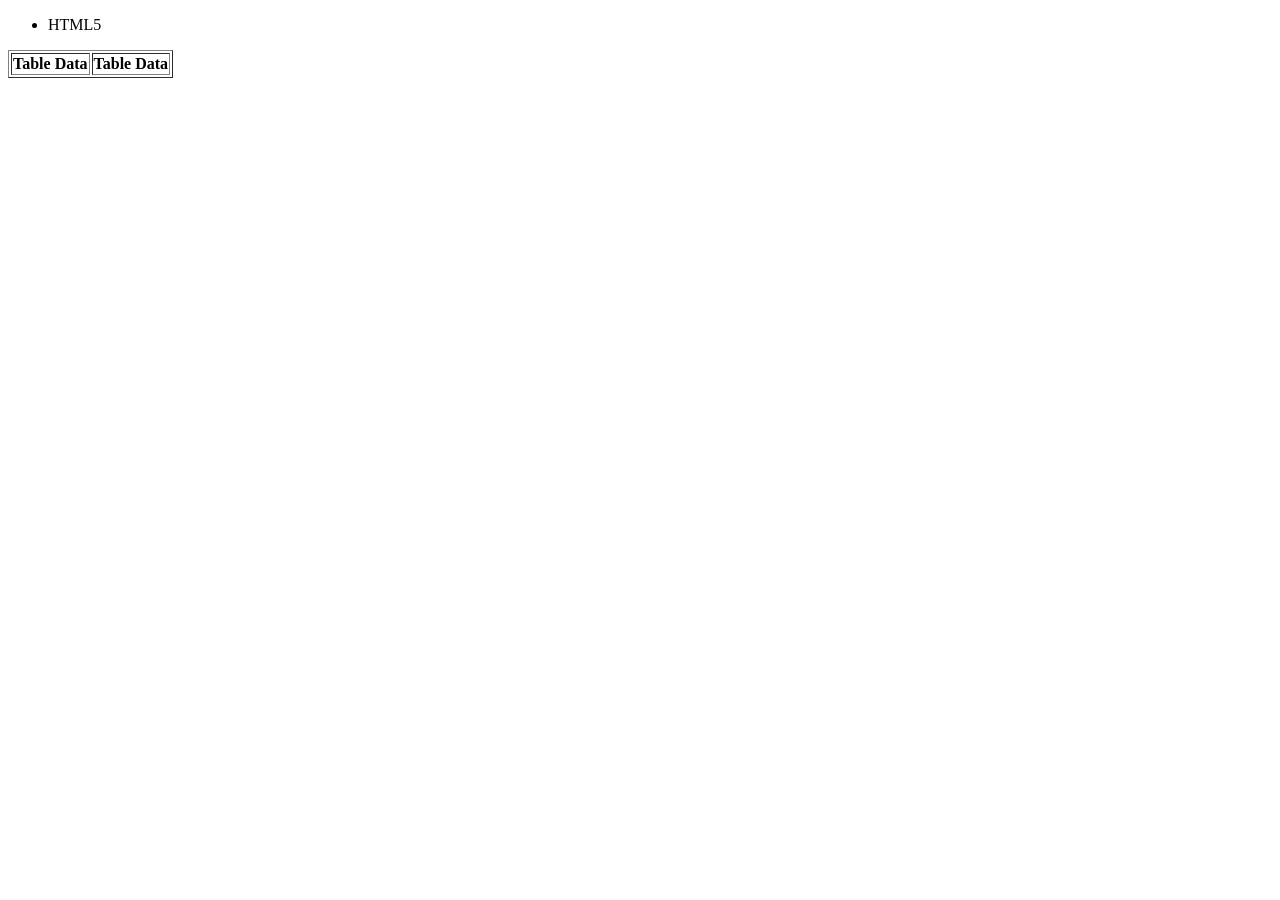
<file: HtmlTest/src/main/webapp/index.html>
<!DOCTYPE html>
<html>
<head>
<meta charset="EUC-KR">
<title>Insert title here</title>
</head>
<body>
	<div>
		<ul>
			<li>HTML5</li>
		</ul>
	</div>
	
	<table border="1">
		<tr>
			<th colspan="3">Table Data</th>
			<th rowspan="3">Table Data</th>
		</tr>
	</table>
</body>
</html>
</file>
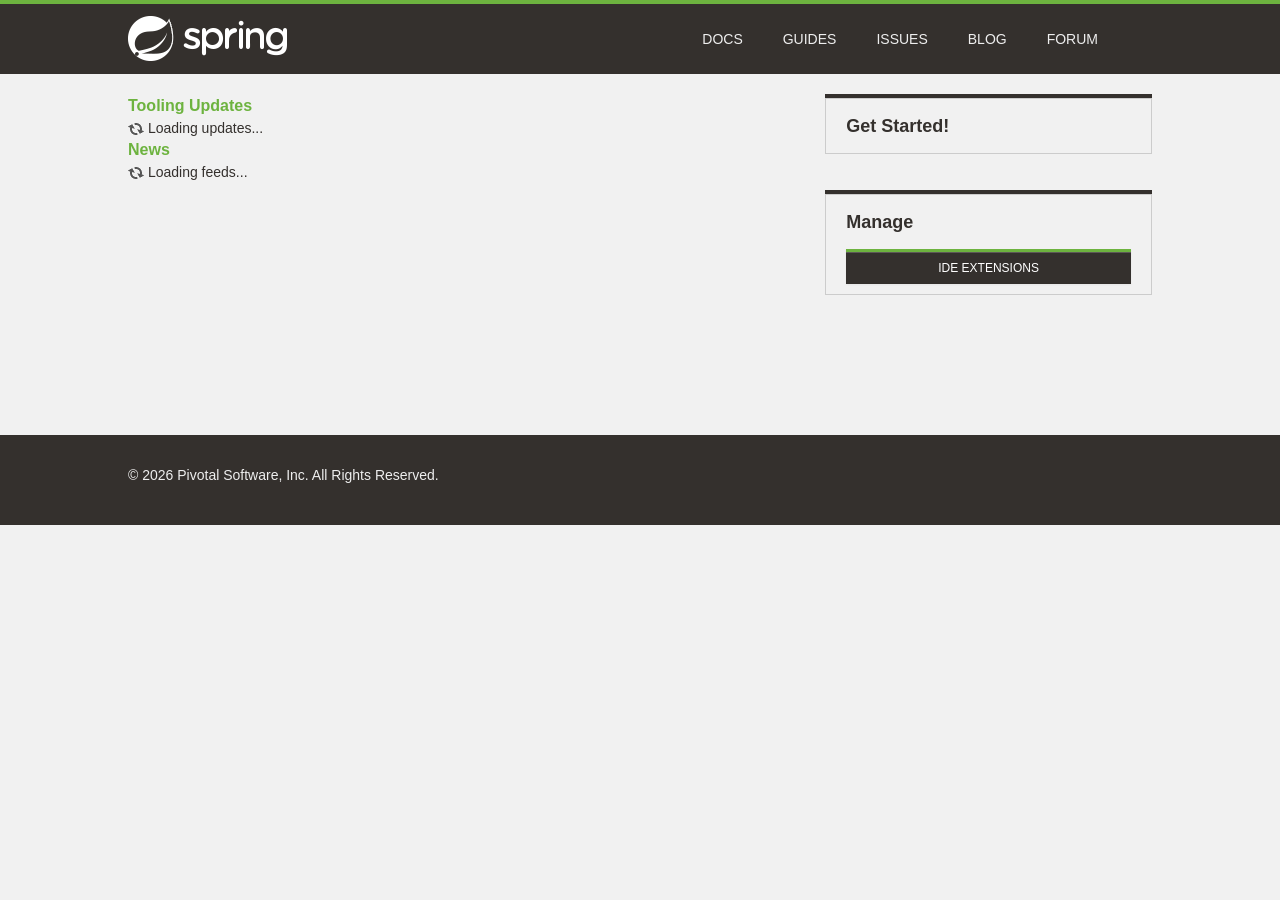
<file: .metadata/.plugins/org.springsource.ide.eclipse.commons.gettingstarted/dashboard/1651539047435/index.html>
<!DOCTYPE html>
<html>
<head>
<title>Spring</title>
<meta
	content="width=device-width, initial-scale=1.0, maximum-scale=1, minimum-scale=1, user-scalable=no"
	id="Viewport" name="viewport" />
<meta http-equiv="Content-Type" content="text/html; charset=UTF-8">
<link rel="stylesheet" type="text/css"
	href="common/bootstrap/css/bootstrap.css" />
<link rel="stylesheet" type="text/css"
	href="https://fontawesome.io/assets/font-awesome/css/font-awesome.css" />
<link rel="stylesheet" type="text/css" href="common/css/fontcustom.css" />
<link rel="stylesheet" type="text/css" href="common/css/icons.css" />
<link rel="stylesheet" type="text/css" href="common/css/buttons.css" />
<link rel="stylesheet" type="text/css" href="common/css/typography.css" />
<link rel="stylesheet" type="text/css" href="common/css/main.css" />
<link rel="stylesheet" type="text/css" href="common/css/application.css" />
<link rel="stylesheet" type="text/css"
	href="common/css/markdown-content.css" />
<link rel="stylesheet" type="text/css" href="common/css/docs.css" />
<link rel="stylesheet" type="text/css" href="common/css/homepage.css" />
<link rel="stylesheet" type="text/css" href="common/css/tools.css" />
<link rel="stylesheet" type="text/css" href="common/css/projects.css" />
<link rel="stylesheet" type="text/css" href="common/css/highlight.css" />
<link rel="stylesheet" type="text/css" href="common/css/responsive.css" />
<script type="text/javascript" src="common/js/jquery.js"></script>
<script type="text/javascript"
	src="common/bootstrap/js/bootstrap.min.js"></script>
<script type="text/javascript"
	src="common/bootstrap-datetimepicker/js/bootstrap-datetimepicker.min.js"></script>
<script type="text/javascript" src="common/js/filter.js"></script>
<script type="text/javascript" src="common/js/application.js"></script>
<script type="text/javascript" src="common/js/guide.js"></script>

<link rel="stylesheet" type="text/css" href="common/css/blog.css" />
<link rel="stylesheet" type="text/css" href="common/css/dashboard.css" />

</head>
<body>
	<script>
		//window.ide 'dummy'. Replaced/injected later by STS browser integration.
		//The dummy helps preview/test the page in an external browser.
		window.ide = {
			call: function () {
				return false;
			}
		}
		
		function addHtml(element, html) {
			if (html) {
				document.getElementById(element).innerHTML = html;
			}
		}

		function search(input) {
			if (input.value != "") {
				ide.call('openWebPage', 'https://spring.io/search?q=' + input.value)
				input.value = "";
			}
		}
	</script>
	<div class="viewport">
		<header class="navbar header--navbar">
			<div class="navbar-inner">
				<div class="container-fluid">
					<div class="spring-logo--container">
						<a class="spring-logo" href="#"><span></span></a>
					</div>
					<ul class="nav pull-right">
						<li class="navbar-link"><a
							onclick="return ide.call('openWebPage', 'https://spring.io/docs')">Docs</a></li>
						<li class="navbar-link"><a
							onclick="return ide.call('openWebPage', 'https://spring.io/guides')">Guides</a></li>
						<li class="navbar-link"><a
							onclick="return ide.call('openWebPage', 'https://github.com/spring-projects/spring-ide/issues')">Issues</a></li>
						<li class="navbar-link"><a
							onclick="return ide.call('openWebPage', 'https://spring.io/blog')">Blog</a></li>
						<li class="navbar-link"><a
							onclick="return ide.call('openWebPage', 'https://forum.springsource.org/forumdisplay.php?32-SpringSource-Tool-Suite')">Forum</a></li>
						<li class="navbar-link nav-search"><i
							class="fa fa-search navbar-search--icon js-search-input-open"></i>
							<div class="search-input-close js-search-input-close">x</div></li>
					</ul>
				</div>
			</div>
			<div class="search-dropdown--container js-search-dropdown">
				<div class="container-fluid">
					<div class="search-form--container">
						<form action="" class="form-inline form-search" method="get">
							<input class="search-query search-form--form js-search-input"
								name="q" onchange="search(this)"
								placeholder="Search for documentation, guides, and posts..."
								type="text" value="" />
							<button class="search-form--submit" type="submit">
								<i class="fa fa-search"></i>
							</button>
						</form>
					</div>
				</div>
			</div>
		</header>
		<div class="body--container container-fluid ">
			<div class="main-body--wrapper"
				style="padding-top: 20px; margin-top: 0px;">
				<!-- Override Spring IO Page Whitespace -->
				<div class="row-fluid blog--wrapper">
					<div class="span8">
						<h3 class="feed-header">Tooling Updates</h3>
						<div id="updates">
						  <img src="common/img/loading.gif"/> Loading updates...
						</div>
						<h3 class="feed-header">News</h3>
						<div id="feeds">
						  <img src="common/img/loading.gif"/> Loading feeds...
						</div>
					</div>

					<aside class="span4 content-right-pane--container" id="sidebar">
						<div class="right-pane-widget--container">
							<h2>Get Started!</h2>
							<div id="gettingStarted">
							</div>
							<div id="projectWizards">
							</div>
						</div>
						<div class="right-pane-widget--container">
							<h2>Manage</h2>
							<a class="ide_widget btn btn-black uppercase" href="#"
								onclick="return ide.call('openEditor', 'org.springsource.ide.eclipse.commons.gettingstarted.dashboard.ExtensionsEditor')">IDE Extensions</a>
						</div>
					</aside>
				</div>
			</div>
		</div>
		<footer class="footer">
			<div class="container-fluid">
				<div class="row-fluid">
					<div class="span8">
						&copy;
						<script type="text/javascript">
							var d = new Date();
							document.write(d.getFullYear());
						</script>
						Pivotal Software, Inc. All Rights Reserved.
					</div>
				</div>
			</div>
		</footer>
	</div>
</body>
</html>
</file>
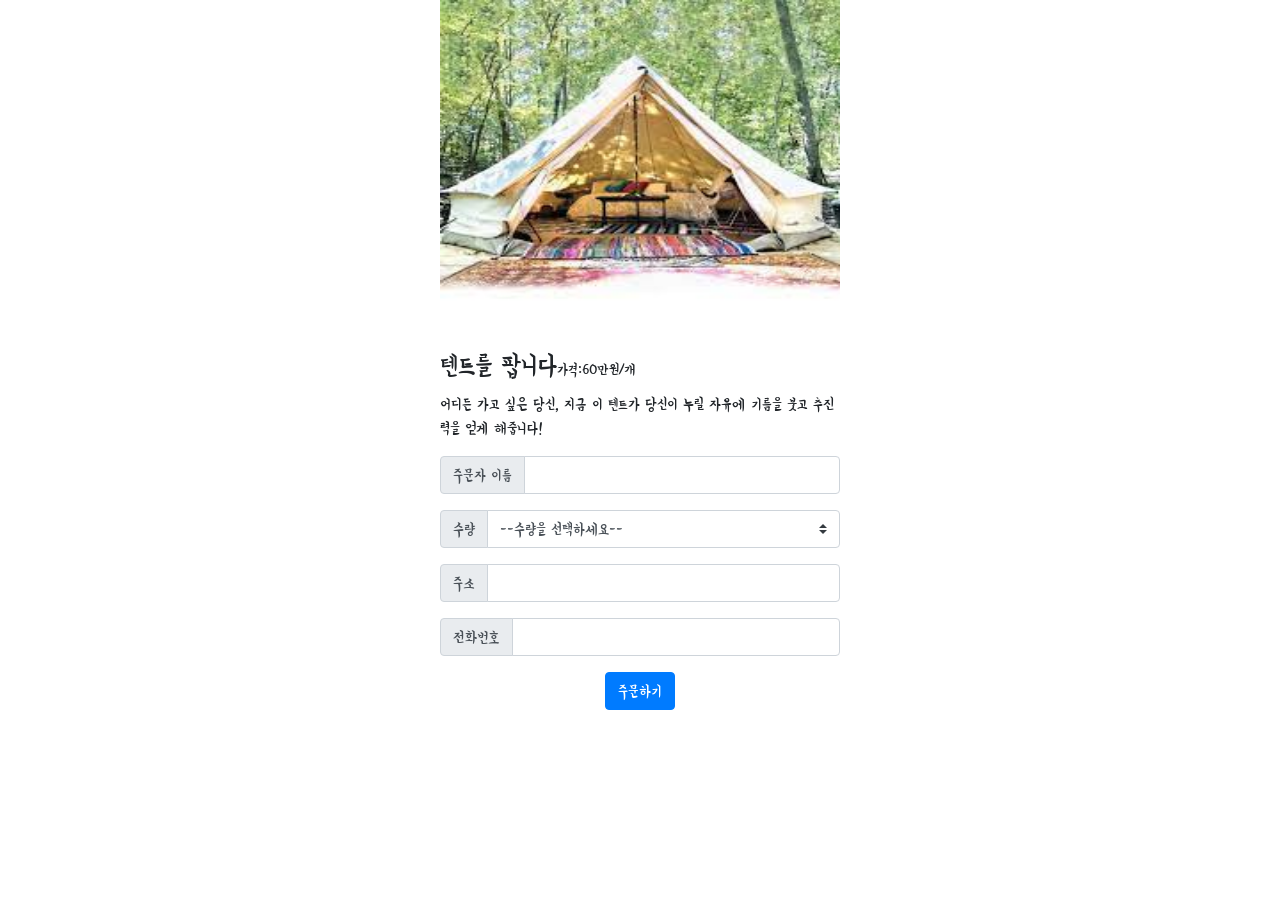
<file: templatemo_554_ocean_vibes/test.html>
<!doctype html>
<html lang="en">

<head>
    <!-- Required meta tags -->
    <meta charset="utf-8">
    <meta name="viewport" content="width=device-width, initial-scale=1, shrink-to-fit=no">

    <!-- Bootstrap CSS -->
    <link rel="stylesheet" href="https://maxcdn.bootstrapcdn.com/bootstrap/4.0.0/css/bootstrap.min.css"
        integrity="sha384-Gn5384xqQ1aoWXA+058RXPxPg6fy4IWvTNh0E263XmFcJlSAwiGgFAW/dAiS6JXm" crossorigin="anonymous">

    <!-- Optional JavaScript -->
    <!-- jQuery first, then Popper.js, then Bootstrap JS -->
    <script src="https://ajax.googleapis.com/ajax/libs/jquery/3.5.1/jquery.min.js"></script>
    <script src="https://cdnjs.cloudflare.com/ajax/libs/popper.js/1.12.9/umd/popper.min.js"
        integrity="sha384-ApNbgh9B+Y1QKtv3Rn7W3mgPxhU9K/ScQsAP7hUibX39j7fakFPskvXusvfa0b4Q"
        crossorigin="anonymous"></script>
    <script src="https://maxcdn.bootstrapcdn.com/bootstrap/4.0.0/js/bootstrap.min.js"
        integrity="sha384-JZR6Spejh4U02d8jOt6vLEHfe/JQGiRRSQQxSfFWpi1MquVdAyjUar5+76PVCmYl"
        crossorigin="anonymous"></script>

    <title>스파르타코딩클럽 | 숙제 연습하기</title>
    <link rel="preconnect" href="https://fonts.googleapis.com">
    <link rel="preconnect" href="https://fonts.gstatic.com" crossorigin>
    <link href="https://fonts.googleapis.com/css2?family=Black+Han+Sans&family=Do+Hyeon&family=Yeon+Sung&display=swap"
          rel="stylesheet">
    <style>
        * {
            font-family: 'Black Han Sans', sans-serif;
            font-family: 'Do Hyeon', sans-serif;
            font-family: 'Yeon Sung', cursive
        }
        span {
            font-size: 15px;
        }
        .product {
            width: 400px;
            margin: auto;
            display: block;
        }
        .btn {
            margin: auto;
            display: block;
        }
    </style>
</head>

<body>
<div class="product">
    <img width="400px" height="350px" src="[data-uri]">
    <h3>텐트를 팝니다<span>가격:60만원/개</span></h3>
    <p>어디든 가고 싶은 당신, 지금 이 텐트가 당신이 누릴 자유에 기름을 붓고 추진력을 얻게 해줍니다!</p>

    <div class="input-group mb-3">
        <div class="input-group-prepend">
            <span class="input-group-text" id="inputGroup-sizing-default">주문자 이름</span>
        </div>
        <input type="text" class="form-control" aria-label="Default" aria-describedby="inputGroup-sizing-default">
    </div>
    <div class="input-group mb-3">
        <div class="input-group-prepend">
            <label class="input-group-text" for="inputGroupSelect01">수량</label>
        </div>
        <select class="custom-select" id="inputGroupSelect01">
            <option selected>--수량을 선택하세요--</option>
            <option value="1">One</option>
            <option value="2">Two</option>
            <option value="3">Three</option>
        </select>
    </div>
    <div class="input-group mb-3">
        <div class="input-group-prepend">
            <span class="input-group-text" id="inputGroup-sizing-default">주소</span>
        </div>
        <input type="text" class="form-control" aria-label="Default" aria-describedby="inputGroup-sizing-default">
    </div>
    <div class="input-group mb-3">
        <div class="input-group-prepend">
            <span class="input-group-text" id="inputGroup-sizing-default">전화번호</span>
        </div>
        <input type="text" class="form-control" aria-label="Default" aria-describedby="inputGroup-sizing-default">
    </div>
    <button class="btn btn-primary btn" type="submit">주문하기</button>
</div>

</body>

</html>
</file>
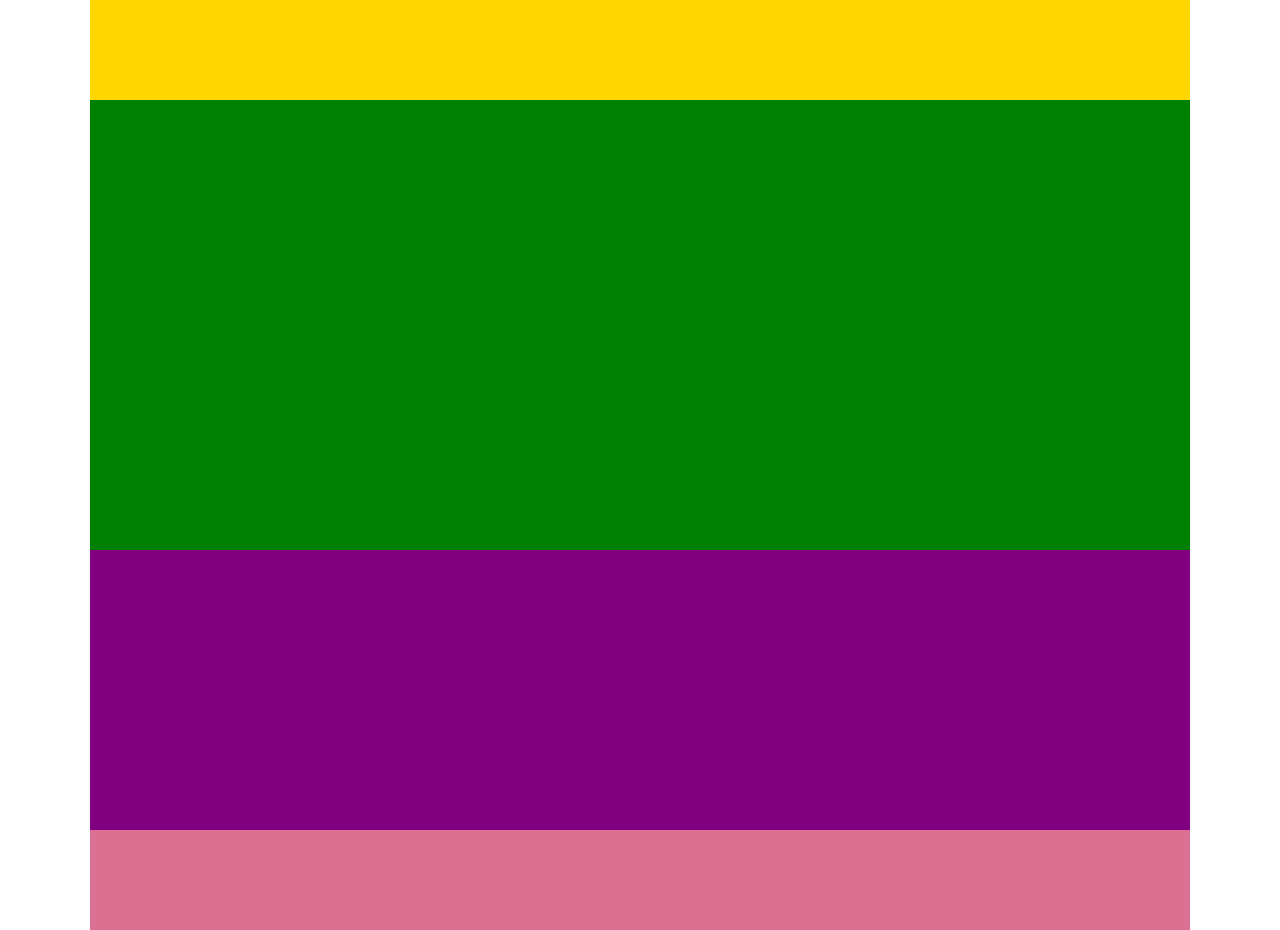
<file: HtmlTest/src/main/webapp/index3.html>
<!DOCTYPE html>
<html>
<head>
<meta charset="EUC-KR">
<title>Insert title here</title>
<style>
	body {
		margin: 0; padding: 0; font-family: "���� ����";
	}
	ul,ol,li {list-style: none; margin: 0; padding: 0;}
	
	header {
		width: 1100px; height: 100px; background-color: gold; margin: 0 auto;
	}
	#slider {
		width: 1100px; height: 450px; background-color: green; margin: 0 auto;
	}
	section {
		width: 1100px; height: 280px; background-color: purple; margin: 0 auto;
	}
	
	footer {
		width: 1100px; height: 100px; background-color: #DB7093; margin: 0 auto;
	}
</style>
</head>
<body>
	<header>
		<div></div>
	</header>
	
	<div id="slider"></div>
	
	<section></section>
	
	<footer></footer>
</body>
</html>
</file>
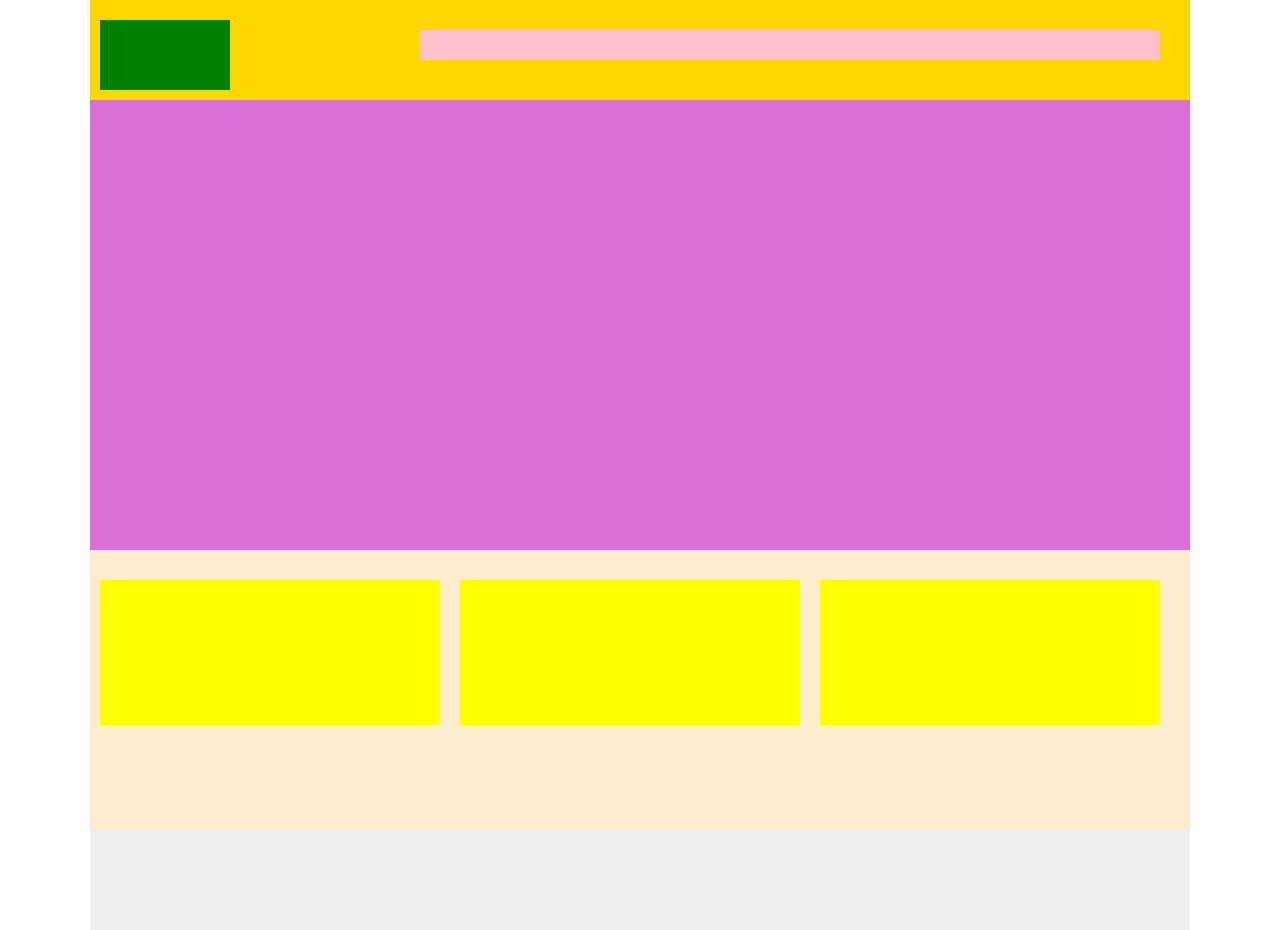
<file: HtmlTest/src/main/webapp/index4.html>
<!DOCTYPE html>
<html>
<head>
<meta charset="EUC-KR">
<title>Index4</title>

<style>
	body {
		margin: 0; padding: 0; font-family: "���� ����";
	}
	ul, ol, li { list-style: none; margin: 0; padding: 0; }
	
	header {
		width: 1100px; height: 100px; margin: 0 auto; background-color: gold;
	}
	
	#logo {
		width: 130px; height: 70px; background-color: green;
		margin: 20px 0 0 10px; float: left;
	}
	
	nav {
		width: 740px; height: 30px; background-color: pink;
		margin: 30px 30px 0 0; float: right;
	}
	
	#slider {
		width: 1100px; height: 450px; margin: 0 auto; background-color: #DA70D6;
	}
	
	section {
		width: 1100px; height: 280px; margin: 0 auto; background-color: #FFEBCD;
	}
	
	article {
		width: 340px; height: 145px; background-color: yellow; float: left;
		margin: 30px 10px;
	}
	
	footer {
		width: 1100px; height: 100px; margin: 0 auto; background-color: #eee;
	}
</style>
</head>
<body>
	
	<header>
		<div id="logo"></div>
		<nav></nav>
	</header>
	
	<div id="slider"></div>
	
	<section>
		<article></article>
		<article></article>
		<article></article>
	</section>
	
	<footer></footer>
	
</body>
</html>
</file>
<file: .metadata/.plugins/org.springsource.ide.eclipse.commons.gettingstarted/dashboard/1651539047435/common/css/fontcustom.css>
@font-face{font-family:"fontcustom";src:url("../font-custom/fontcustom.eot");src:url("../font-custom/fontcustom.eot?#iefix") format("embedded-opentype"),url("../font-custom/fontcustom.woff") format("woff"),url("../font-custom/fontcustom.ttf") format("truetype"),url("../font-custom/fontcustom.svg#fontcustom") format("svg");font-weight:normal;font-style:normal;}.icon-community-support,.icon-gs-guides-black,.icon-professional-support,.icon-spring-amqp,.icon-spring-android,.icon-spring-batch,.icon-spring-data,.icon-spring-framework,.icon-spring-hateos,.icon-spring-integration,.icon-spring-leaf,.icon-spring-logo,.icon-spring-mobile,.icon-spring-security,.icon-spring-social,.icon-spring-web-flow,.icon-spring-web-services,.icon-tutorials-black{font-family:"fontcustom"!important;font-style:normal;font-weight:normal;font-variant:normal;text-transform:none;line-height:1;-webkit-font-smoothing:antialiased;display:inline-block!important;text-decoration:inherit;}.icon-community-support:before{content:"\f100";}.icon-gs-guides-black:before{content:"\f101";}.icon-professional-support:before{content:"\f102";}.icon-spring-amqp:before{content:"\f103";}.icon-spring-android:before{content:"\f104";}.icon-spring-batch:before{content:"\f105";}.icon-spring-data:before{content:"\f106";}.icon-spring-framework:before{content:"\f107";}.icon-spring-hateos:before{content:"\f108";}.icon-spring-integration:before{content:"\f109";}.icon-spring-leaf:before{content:"\f10a";}.icon-spring-logo:before{content:"\f10b";}.icon-spring-mobile:before{content:"\f10c";}.icon-spring-security:before{content:"\f10d";}.icon-spring-social:before{content:"\f10e";}.icon-spring-web-flow:before{content:"\f10f";}.icon-spring-web-services:before{content:"\f110";}.icon-tutorials-black:before{content:"\f111";}
</file>
<file: .metadata/.plugins/org.springsource.ide.eclipse.commons.gettingstarted/dashboard/1651539047435/common/css/icons.css>
.icon{background-image:url("../img/iconsprite.png");display:inline-block!important;}.icon.icon-spring-logo-mobile{width:204px;height:60px;background-position:904px 302px;margin-top:-13px;transform:scale(0.5);-moz-transform:scale(0.5);-webkit-transform:scale(0.5);-o-transform:scale(0.5);-ms-transform:scale(0.5);}.icon.icon-spring-logo-big{width:154px;height:154px;background-position:154px 191px;}.icon.project--logo.logo-spring-framework{width:135px;height:133px;background-position:518px 837px;margin-top:2px;}.icon.project--logo.logo-spring-security{width:99px;height:137px;background-position:519px 677px;}.icon.project--logo.logo-spring-data{width:111px;height:111px;background-position:519px 512px;margin-top:13px;}.icon.project--logo.logo-spring-batch{width:104px;height:108px;background-position:360px 837px;margin-top:14px;}.icon.project--logo.logo-spring-integration{width:145px;height:104px;background-position:361px 677px;margin-top:16px;}.icon.project--logo.logo-spring-amqp{width:109px;height:98px;background-position:361px 513px;margin:19px;}.icon.project--logo.logo-spring-default{width:100px;height:100px;background-position:-805px 0;margin-top:18px;}.icon.project--logo.logo-spring-mobile{width:104px;height:137px;background-position:196px 677px;}.icon.project--logo.logo-spring-android{width:104px;height:126px;background-position:196px 513px;margin-top:10px;}.icon.project--logo.logo-spring-social{width:130px;height:100px;background-position:518px 357px;margin-top:18px;}.icon.project--logo.logo-spring-hateoas{width:126px;height:99px;background-position:518px 256px;margin-top:19px;}.icon.project--logo.logo-spring-webflow{width:99px;height:99px;background-position:619px 256px;margin-top:19px;}.icon.project--logo.logo-spring-web-services{width:100px;height:100px;background-position:532px 155px;margin-top:19px;}.icon.project--logo.logo-spring-xd{width:104px;height:113px;background-position:247px 837px;margin-top:11px;}.icon.project--logo.logo-spring-boot{width:102px;height:90px;background-position:143px 837px;margin-top:23px;}.icon.project--logo.logo-spring-ldap{width:93px;height:107px;background-position:247px 944px;margin-top:19px;}.icon.project--logo.logo-grails{width:107px;height:100px;background-position:361px 944px;margin-top:23px;}.icon.project--logo.logo-groovy{width:183px;height:92px;background-position:546px 940px;margin-top:23px;}.icon.icon-projects{width:28px;height:28px;background-position:-641px -481px;}.icon.icon-projects:hover{background-position:-641px -521px;}.icon.icon-forum{width:32px;height:32px;background-position:-409px -450px;}.icon.icon-forum:hover{background-position:-449px -450px;}.icon.icon-current-version{height:13px;width:42px;background-position:718px 317px;}.icon.icon-pre-release{height:13px;width:23px;background-position:657px 317px;}.icon.icon-ga-release{margin-left:0!important;height:13px;width:9px;background-position:626px 317px;background-color:#6db33f;padding:0 2px;border-radius:10px;}.icon.icon-snapshot-release{height:13px;width:46px;background-position:603px 317px;}.icon.logo-eclipse-text{width:159px;height:38px;background-position:603px 38px;}.icon.icon-social-twitter{width:36px;height:36px;background-position:-1px -143px;}.icon.icon-social-twitter:hover{background-position:-84px -143px;}.icon.icon-build-anything{width:107px;background-position:107px 279px;height:88px;}.icon.icon-run-anywhere{background-position:120px 344px;width:120px;height:65px;margin-top:11px;}.icon.icon-rest-assured{background-position:253px 86px;width:86px;height:86px;margin-top:1px;}.icon.icon-community-support{width:97px;height:97px;background-position:257px 185px;font-size:0;}.icon.icon-professional-support{width:126px;height:97px;background-position:272px 282px;font-size:0;}.icon.icon-gs-guides{width:73px;height:101px;background-position:356px 101px;}.icon.icon-tutorial{width:73px;height:101px;background-position:430px 101px;}.icon.blog-icon{width:20px;height:20px;vertical-align:middle;}.icon.blog-icon.calendar{background-position:20px 594px;}.icon.blog-icon.all-posts{background-position:20px 561px;}.icon.blog-icon.broadcasts{background-position:20px 519px;}.icon.blog-icon.engineering{background-position:20px 477px;}.icon.blog-icon.releases{background-position:20px 433px;}.icon.blog-icon.news-and-events{background-position:20px 387px;}.icon.about-icon.team{width:183px;height:127px;background-position:902px 202px;}.icon.about-icon.jobs{width:112px;height:85px;background-position:387px 415px;margin:21px 0;}.icon.about-icon.pivotal{width:93px;height:114px;background-position:387px 329px;margin:6px 0 7px;}i.icon{background-image:none;}
</file>
<file: .metadata/.plugins/org.springsource.ide.eclipse.commons.gettingstarted/dashboard/1651539047435/common/css/buttons.css>
.btn.btn-black{background-color:#34302d;background-image:none;border-radius:0;color:#f1f1f1;font-size:14px;line-height:14px;font-family:"Montserrat",sans-serif;border:2px solid #6db33f;padding:21px 60px;text-shadow:none;transition:border 0.15s;-webkit-transition:border 0.15s;-moz-transition:border 0.15s;-o-transition:border 0.15s;-ms-transition:border 0.15s;}.btn.btn-black.compact{padding:6px 12px;font-size:12px;}.btn.btn-black.sub-text{padding:12px 0;}.btn.btn-black.sub-text p{margin-top:6px;color:#eeeeee;font-size:14px;line-height:14px;font-family:"Montserrat",sans-serif;text-transform:none;}.btn.btn-black.on-black:hover{border-color:#6db33f;box-shadow:0 1px 3px #0b0a0a;}.btn.btn-black.on-black:active{box-shadow:0 1px 3px #0b0a0a,inset 0 3px 6px #0b0a0a;border-color:#6db33f;}.btn.btn-black.with-icon [class^="icon-"]{margin-right:21px;font-size:20px;vertical-align:top;line-height:10px;}.btn.btn-black:hover{border-color:#34302d;box-shadow:none;text-decoration:none;}.btn.btn-black:active{box-shadow:inset 0 3px 6px #0b0a0a;border-color:#34302d;}.btn.uppercase{text-transform:uppercase;}
</file>
<file: .metadata/.plugins/org.springsource.ide.eclipse.commons.gettingstarted/dashboard/1651539047435/common/css/typography.css>
body, h1, h2, h3, p, input {
	margin: 0;
	font-weight: 400;
	font-family: "Montserrat", sans-serif;
	color: #34302d;
}

h1 {
	font-size: 24px;
	line-height: 30px;
	font-family: "Montserrat", sans-serif;
}

h2 {
	font-size: 18px;
	font-weight: 700;
	line-height: 24px;
	margin-bottom: 10px;
	font-family: "Montserrat", sans-serif;
}

h3 {
	font-size: 16px;
	line-height: 24px;
	margin-bottom: 10px;
	font-weight: 700;
}

p {
	font-size: 15px;
	line-height: 24px;
}

p a {
	color: #5fa134;
}

p a:hover {
	color: #5fa134;
}

code {
	font-size: 14px;
}
</file>
<file: .metadata/.plugins/org.springsource.ide.eclipse.commons.gettingstarted/dashboard/1651539047435/common/css/main.css>
body{background-color:#f1f1f1;}#scrim{display:none;}#scrim.js-show{display:block;position:absolute;top:0;bottom:0;left:0;right:0;z-index:700;}.container-fluid{max-width:1024px;margin:0 auto;}.title-divider{width:75%;height:5px;background-color:#8CC63F;margin:21px 0;}.title-divider.full-width{width:100%;}.spaced--container{margin:60px 0;}.code-snippet{border-radius:2px;border:1px solid #cccccc;background-color:#F9F9F9;padding:12px 18px;margin:15px 0;font-size:13px;line-height:13px;}.header--navbar{margin:0;}.header--navbar .navbar-inner{position:absolute;z-index:999;background-image:none;filter:none;background-color:#34302d;border:none;border-top:4px solid #6db33f;box-shadow:none;position:relative;border-radius:0;padding:0;}.header--navbar .navbar-inner .spring-logo--container{display:inline-block;}.header--navbar .navbar-inner .spring-logo--container .spring-logo{margin:12px 0 6px;width:160px;height:46px;display:inline-block;text-decoration:none;}.header--navbar .navbar-inner .navbar-link.active a{background-color:#6db33f;box-shadow:none;}.header--navbar .navbar-inner .navbar-link a{color:#eeeeee;font-family:"Montserrat",sans-serif;text-transform:uppercase;text-shadow:none;font-size:14px;line-height:14px;padding:28px 20px;transition:all 0.15s;-webkit-transition:all 0.15s;-moz-transition:all 0.15s;-o-transition:all 0.15s;-ms-transition:all 0.15s;}.header--navbar .navbar-inner .navbar-link:hover a{color:#eeeeee;background-color:#6db33f;}.header--navbar .navbar-inner .navbar-link.nav-search{padding:20px 0 23px;}.header--navbar .navbar-inner .navbar-link.nav-search .navbar-search--icon{color:#eeeeee;font-size:24px;padding:3px 16px 3px 18px;cursor:pointer;}.header--navbar .navbar-inner .navbar-link.nav-search:hover .navbar-search--icon{text-shadow:0 0 10px #6db33f;}.header--navbar .navbar-inner .navbar-link.nav-search .search-input-close{display:none;}.header--navbar .navbar-inner .navbar-link.nav-search.js-highlight{background-color:#6db33f;}.header--navbar .navbar-inner .navbar-link.nav-search.js-highlight .navbar-search--icon{display:none;}.header--navbar .navbar-inner .navbar-link.nav-search.js-highlight .search-input-close{display:inline-block;color:#eeeeee;padding:4px 24px 3px;cursor:pointer;}.header--navbar .search-dropdown--container{position:absolute;z-index:998;margin-top:-90px;background-color:white;width:100%;border-bottom:1px solid #dddddd;transition:margin 0.25s;-webkit-transition:margin 0.25s;-moz-transition:margin 0.25s;-o-transition:margin 0.25s;-ms-transition:margin 0.25s;}.header--navbar .search-dropdown--container.no-animation{transition:none;-webkit-transition:none;-moz-transition:none;-o-transition:none;-ms-transition:none;}.header--navbar .search-dropdown--container .form-search{margin:0;}.header--navbar .search-dropdown--container .form-search .search-form--form{background:rgba(0,0,0,0);border:none;box-shadow:none;color:#34302D;font-size:21px;line-height:29px;height:30px;padding:25px 0;width:93%;}.header--navbar .search-dropdown--container .form-search .search-form--form::-webkit-input-placeholder{font-style:italic;}.header--navbar .search-dropdown--container .form-search .search-form--form:-moz-placeholder{font-style:italic;}.header--navbar .search-dropdown--container .form-search .search-form--form::-moz-placeholder{font-style:italic;}.header--navbar .search-dropdown--container .form-search .search-form--form:-ms-input-placeholder{font-style:italic;}.header--navbar .search-dropdown--container .form-search .search-form--submit{background-color:transparent;border:none;float:right;padding:28px 16px 24px 0;}.header--navbar .search-dropdown--container .form-search .icon-search{font-size:22px;color:#34302d;}.header--navbar .search-dropdown--container.js-show{margin-top:0;}a.spring-logo{background:url("../img/spring-logo.png") -1px -1px no-repeat;}a.spring-logo span{display:block;width:160px;height:46px;background:url("../img/spring-logo.png") -1px -48px no-repeat;opacity:0;-moz-transition:opacity 0.12s ease-in-out;-webkit-transition:opacity 0.12s ease-in-out;-o-transition:opacity 0.12s ease-in-out;}a:hover.spring-logo span{opacity:1;}.right-pane-widget--container{border:1px solid #cccccc;box-shadow:0 -4px 0 #34302d;margin:4px 0 40px 0;}.right-pane-widget--container li{display:block;padding:12px 6.2%;line-height:14px;border-top:1px solid white;}.right-pane-widget--container li [class^=icon-]{font-size:16px;}.right-pane-widget--container li a{font-size:14px;line-height:14px;color:#5fa134;}.right-pane-widget--container li:first-child{border-bottom:none;}.right-pane-widget--container.secondary-nav li a{text-transform:uppercase;color:#888;font-family:"Montserrat",sans-serif;font-weight:400;text-decoration:none;}.right-pane-widget--container.secondary-nav li a:hover{color:#5fa134;}.right-pane-widget--container.secondary-nav li.active a{font-weight:bold;color:#34302d;}.right-pane-widget--container.with-icon li{padding:12px 6.2% 12px 3%;}.right-pane-widget--container.with-icon li a{margin-left:2%;}.right-pane-widget--container.no-top-border{box-shadow:none;}.header--content{background-color:#dedede;padding:60px 0;}.header--content .header--content-subtitle--link{color:#8cc63f;}.header--content .header--content-subtitle--link:hover{text-decoration:none;color:#4e681e;}.main-body--wrapper{margin-top:100px;margin-bottom:100px;}.row--container{margin-bottom:60px;}.body--container--row{margin-bottom:30px;}.clear{clear:both;}.body--container--link{color:#44474c;}.body--container--link:hover{color:#638e2a;text-decoration:none;}.body--container--link.bold{font-weight:bold;}.list-link--container{margin:0;}.list-link--container .list-link{display:block;}.list-link--container .list-link a,.list-link--container .list-link div{color:#333;cursor:pointer;}.list-link--container .list-link a:hover,.list-link--container .list-link div:hover{color:#8cc63f;text-decoration:none;}.popover{border-radius:1px;padding:0;}.popover.right{margin-top:46px;}.popover.right .arrow{top:14px;border-right-color:#8cc63f;left:-8px;}.popover.right .arrow:after{border-right-color:#8cc63f;}.popover.bottom{margin-top:5px;}.popover.bottom .arrow{border-bottom-color:#8cc63f;top:-9px;left:15%;}.popover.bottom .arrow:after{border-bottom-color:#8cc63f;}.popover .popover-title{border-radius:1px 1px 0 0;background-color:#8cc63f;color:white;}.popover .popover-content{border-radius:0 0 1px 1px;}input.floating-input{background-color:transparent;border:none;border-bottom:1px solid #dedede;box-shadow:none;border-radius:0;padding:0 0 0 0;}input.floating-input:focus{border:none;border-bottom:1px solid #dedede;box-shadow:none;background:#ecebeb;}.floating-input--icon{font-size:16px;color:#c5c5c5;}.bottom-slide--container{height:190px;overflow:hidden;border-radius:3px;background-color:#cccccc;border:1px solid #c5c5c5;box-shadow:1px 2px 3px rgba(204,204,204,0.5);}.bottom-slide--container .bottom-slider--image{background-image:url("https://imgs.mi9.com/uploads/landscape/2101/beautiful-leaf-wallpapers_1280x960_28083.jpg");background-size:cover;height:137px;transition:all 0.33s;-wekit-transition:all 0.33s;-moz-transition:all 0.33s;-o-transition:all 0.33s;-ms-transition:all 0.33s;}.bottom-slide--container .bottom-slider{background-color:#ecebeb;padding:15px 10px;border-top:1px solid #9e9e9e;transition:all 0.33s;-wekit-transition:all 0.33s;-moz-transition:all 0.33s;-o-transition:all 0.33s;-ms-transition:all 0.33s;}.bottom-slide--container .bottom-slider .bottom-slider--title{display:inline-block;max-width:360px;line-height:14px;}.bottom-slide--container .bottom-slider .bottom-slider--icon{color:#333;font-size:27px;line-height:22px;font-size:27px;}.bottom-slide--container .bottom-slider .bottom-slider--more-info{opacity:0;}.bottom-slide--container:hover .bottom-slider--image{transform:translateY(-26px);-webkit-transform:translateY(-26px);-moz-transform:translateY(-26px);-o-transform:translateY(-26px);-ms-transform:translateY(-26px);}.bottom-slide--container:hover .bottom-slider{transform:translateY(-53px);-webkit-transform:translateY(-53px);-moz-transform:translateY(-53px);-o-transform:translateY(-53px);-ms-transform:translateY(-53px);}.bottom-slide--container:hover .bottom-slider--more-info{opacity:1;}.dashboard--posts td{min-width:130px;}.dashboard--posts td .actions{min-width:200px;}.dashboard--posts td .actions form{display:inline;}.blog-post--form input,.blog-post--form textarea{width:90%;}.blog-post--form textarea{min-height:300px;}.blog-post-form--right-pane .control-group.inline label{display:inline-block;}.blog-post-form--right-pane .control-group.inline .controls{display:inline-block;vertical-align:middle;margin-bottom:5px;margin-left:10px;}.gh-project-url--container{background-color:#FFF;border:1px solid #cccccc;height:20px;padding:4px 6px;border-radius:4px;margin:12px 0;}.gh-project-url--container input{width:87%;background-color:transparent;border:none;box-shadow:none;}.gh-project-url--container input:focus{outline:none;}.gh-project-url--container .icon--pull-right{float:right;margin-top:2px;cursor:pointer;}.btn--full-width{display:block;}.content--title{display:inline-block;border-top:3px solid #6db33f;font-size:12px;line-height:12px;text-transform:uppercase;padding-top:8px;position:absolute;margin-top:-30px;font-family:"Montserrat",sans-serif;}.content--title a{color:#34302d;}.content--title a:hover{color:#5fa134;}.content--title.search-title{position:relative;}.content--title.blog-category{display:none;}.content--title.blog-category.active{display:block;}.index-page--title{line-height:24px;}.index-page--title.top-margin{margin-top:60px;}.index-page--subtitle{font-size:16px;line-height:24px;margin:30px 0 60px;}.index-page--subtitle a{color:#5fa134;}.index-page--subtitle.jobs-subtitle{margin-bottom:60px;padding-bottom:60px;border-bottom:1px solid #cccccc;}.index-page--subtitle.with-subtext{margin-bottom:-30px;}.index-page--subtitle.with-subtext .subtext{display:inline-block;font-size:14px;margin:21px 0 0;color:rgba(52,48,45,0.9);}.footer{background-color:#34302d;color:#eeeeee;padding:30px 0;}.footer a{color:#6db33f;}.footer .nav{margin-bottom:12px;}.footer .nav li a{color:#eeeeee;text-shadow:none;text-transform:uppercase;font-size:12px;line-height:12px;padding:0 17px;}.footer .nav li a:hover{color:#6db33f;}.footer .nav li:first-child a{padding-left:0;}.footer .footer-newsletter--wrapper{width:auto;margin:0;}.footer .footer-newsletter--container form{margin:0;}.footer .footer-newsletter--container label{text-transform:uppercase;margin-bottom:15px;line-height:12px;font-weight:bold;font-size:12px;}.footer .footer-newsletter--container .footer-subscribe--input--container{background-color:white;border:1px solid #f1f1f1;}.footer .footer-newsletter--container .footer-subscribe--input--container .footer-subscribe--input{background:transparent;border:none;box-shadow:none;font-size:12px;padding-left:10px;}.footer .footer-newsletter--container .footer-subscribe--input--container .footer-subscribe--input:focus{outline:none;}.footer .footer-newsletter--container .footer-subscribe--input--container .footer-subscibe--btn{text-transform:uppercase;background-color:#6db33f;background-image:none;border-radius:0;border:none;box-shadow:none;color:#eeeeee;text-shadow:none;font-size:12px;padding:9px 16px;}.item-dropdown-widget{text-align:left;z-index:800;position:relative;}.item-dropdown-widget .item-dropdown--link{cursor:pointer;}.item-dropdown-widget .item-dropdown--link .item-dropdown--title{padding:14px 0 14px 20px;font-size:14px;line-height:14px;}.item-dropdown-widget .item-dropdown--link .item-dropdown--icon{color:#cbcaca;padding:14px;margin:0;}.item-dropdown-widget .item-dropdown--link:hover .item-dropdown--title,.item-dropdown-widget .item-dropdown--link:hover .item-dropdown--icon{color:#5fa134;}.item-dropdown-widget .item--dropdown{display:none;}.item-dropdown-widget.js-open{z-index:801;}.item-dropdown-widget.js-open .item-dropdown--title{color:#f1f1f1;background-color:#6db33f;position:relative;z-index:802;}.item-dropdown-widget.js-open .item-dropdown--icon{color:#dddddd;background-color:#34302d;position:relative;z-index:803;}.item-dropdown-widget.js-open .item--dropdown{display:block;}.item-dropdown-widget.js-open .item-dropdown--link:hover .item-dropdown--title{color:#f1f1f1;}.item-dropdown-widget.js-open .item-dropdown--link:hover .item-dropdown--icon{color:#ddd;}.item--dropdown{position:absolute;background-color:#34302d;padding:20px;width:255px;z-index:999;border:1px solid #eeeeee;border-top:none;margin-left:-1px;}.item--dropdown .item--header{padding-bottom:20px;border-bottom:1px solid #cccbca;}.item--dropdown .item--header .item--header-link{color:#6db33f;}.item--dropdown .item--header .item--header-link [class^=icon-]{color:#93918f;font-size:20px;vertical-align:middle;padding-right:10px;}.item--dropdown .item--header .item--header-link:hover{text-decoration:none;color:#7ac04c;}.item--dropdown .item--header .item--header-link:hover [class^=icon-]{color:#f1f1f1;}.item--dropdown .item--header .item--header-link.disabled{opacity:0.5;cursor:not-allowed;}.item--dropdown .item--header .item--header-link.disabled:hover{color:#6db33f;}.item--dropdown .item--header .item--header-link.disabled:hover [class^=icon-]{color:#93918f;}.item--dropdown .item--left-column,.item--dropdown .item--right-column{width:45%;display:inline-block;vertical-align:top;}.item--dropdown .item--half-column{display:inline-block;vertical-align:top;width:50%;}.item--dropdown .item--half-column:first-child .item--body-title,.item--dropdown .item--half-column:first-child .item--body--version{padding-right:15px;}.item--dropdown .item--half-column:nth-child(2) .item--body-title,.item--dropdown .item--half-column:nth-child(2) .item--body--version{padding-left:15px;}.item--dropdown .item--half-column:nth-child(3){margin-top:20px;}.item--dropdown .item--body-title{padding:30px 0 15px 0;color:#f1f1f1;border-bottom:1px solid #4a4440;font-size:12px;line-height:12px;text-transform:uppercase;}.item--dropdown .item--body .item--body--version{border-bottom:1px solid #4a4540;padding:7px 0;}.item--dropdown .item--body .item--body--version p{color:#f1f1f1;font-size:14px;line-height:19px;}.item--dropdown .item--body .item--body--version .docs-link{display:inline-block;color:#6db33f;}.item--dropdown .item--body .item--body--version .docs-link:hover{color:#7ac04c;}.item--dropdown .item--body .item--body--version .docs-link.reference-link{border-right:1px solid #4a4540;padding-right:10px;margin-right:5px;}.item--dropdown.no-item--header .item--body-title{padding-top:0;border-bottom:1px solid #cccbca;}.item--dropdown.no-item--header .tool-download-link .file-type{color:#5fa134;line-height:14px;font-size:14px;display:inline-block;}.item--dropdown.no-item--header .tool-download-link .file-size{color:#6c635d;font-size:10px;line-height:23px;float:right;}.item-slider-widget{display:inline-block;margin-left:9px;}.item-slider-widget .item--slider{height:32px;position:absolute;width:62px;border-radius:2px;margin-top:-4px;z-index:800;background:#68605a;background:-moz-linear-gradient(top,#68605a 0%,#34302d 100%,#020202 100%);background:-webkit-gradient(linear,left top,left bottom,color-stop(0%,#68605a),color-stop(100%,#34302d),color-stop(100%,#020202));background:-webkit-linear-gradient(top,#68605a 0%,#34302d 100%,#020202 100%);background:-o-linear-gradient(top,#68605a 0%,#34302d 100%,#020202 100%);background:-ms-linear-gradient(top,#68605a 0%,#34302d 100%,#020202 100%);background:linear-gradient(to bottom,#68605a 0%,#34302d 100%,#020202 100%);filter:progid:DXImageTransform.Microsoft.gradient(startColorstr='#68605a',endColorstr='#020202',GradientType=0);cursor:pointer;transition:all 0.25s;-webkit-transition:all 0.25s;-moz-webkit-transition:all 0.25s;-ms--webkit-transition:all 0.25s;-o-webkit-transition:all 0.25s;}.item-slider-widget .item-slider--container{background-color:white;border:1px solid #999999;padding:0 3px;}.item-slider-widget .item-slider--container .item{display:inline-block;color:#c3c3c3;font-family:"Montserrat",sans-serif;font-size:12px;line-height:12px;text-transform:uppercase;padding:7px 6px 5px;cursor:pointer;transition:color 0.25s;-webkit-transition:color 0.25s;-moz-webkit-transition:color 0.25s;-ms--webkit-transition:color 0.25s;-o-webkit-transition:color 0.25s;}.item-slider-widget .item-slider--container .item:hover{color:black;}.item-slider-widget .item-slider--container .item.js-active{z-index:801;position:relative;color:#f1f1f1;}.content-container--wrapper{border:1px solid #34302d;margin-top:-1px;}.content-container--wrapper:first-child{margin:0;}.content-container--wrapper .content-container--title{font-size:14px;line-height:14px;text-transform:uppercase;background-color:#34302D;color:#FFF;padding:18px 0;width:327px;text-align:center;margin:0;}.content-container--wrapper .content-container--header{background-color:#34302D;}.content-container--wrapper .content-container--header .content-container--filter{border-radius:0;box-shadow:none;margin:9px 20px;font-size:18px;line-height:22px;padding:8px;width:291px;}.content-container--wrapper .content-container--header .content-container--filter::-webkit-input-placeholder{color:#999;}.content-container--wrapper .content-container--header .content-container--filter:-moz-placeholder{color:#999;}.content-container--wrapper .content-container--header .content-container--filter::-moz-placeholder{color:#999;}.content-container--wrapper .content-container--header .content-container--filter:-ms-input-placeholder{color:#999;}.content-container--wrapper .content-container--header .header-title{color:#eeeeee;display:inline-block;margin:10px;}.content-container--wrapper .content-container--header .btn{margin:6px;}.content-container--wrapper .content-container--body{padding:20px;border-top:1px solid white;}.content-container--wrapper .content-container--body:first-child{border-top:none;}.content-container--wrapper .content-container--body .content-section-title--container{margin:20px 0 40px;}.content-container--wrapper .content-container--body .icon-gs-guides,.content-container--wrapper .content-container--body .icon-tutorial{margin-right:20px;}.content-container--wrapper .content-container--body .content-section-title{font-family:"Montserrat",sans-serif;font-size:16px;line-height:16px;margin-bottom:20px;padding-top:10px;font-weight:400;}.content-container--wrapper .content-container--body .content-section-sub-title{padding-right:50px;}.content-container--wrapper .content-items--container{padding:20px;}.billboard--wrapper .billboard--container{padding:80px 0;}.billboard--wrapper .billboard--container .billboard--title,.billboard--wrapper .billboard--container .billboard--sub-title{background:rgba(52,48,45,0.8);color:#eeeeee;display:inline-block;}.billboard--wrapper .billboard--container .billboard--title{font-size:48px;line-height:68px;font-family:"Montserrat",sans-serif;padding:0 15px;letter-spacing:-2px;}.billboard--wrapper .billboard--container .billboard--sub-title--container .billboard--sub-title{font-size:18px;line-height:18px;padding:2px 19px 12px;}.billboard--wrapper .billboard--container .billboard--sub-title--container .billboard--sub-title:first-child{padding-top:12px;}.billboard--wrapper .billboard--container.center-text{position:absolute;z-index:600;width:100%;margin:0 auto;margin-top:80px;text-align:center;}.billboard--wrapper .billboard-bg{height:425px;border-bottom:1px solid #34302d;background-repeat:no-repeat;background-size:cover;}.billboard--wrapper .billboard-bg.about-us--bg{background-image:url("../img/about-us-bg.png");}.billboard--wrapper .billboard-bg.jobs--bg{background-image:url("../img/jobs-bg.png");}.billboard-body--wrapper{padding:0 0 100px;}.admin-profile--form .admin-profile--field{padding:7px 0;}.admin-profile--form .admin-profile--field label{display:inline-block;width:250px;font-family:"Montserrat",sans-serif;vertical-align:middle;}.admin-profile--form .admin-profile--field input,.admin-profile--form .admin-profile--field textarea{width:30%;margin:0;}.admin-profile--form .admin-profile--field .push-right{margin-left:254px;}.admin-profile--form .admin-profile--field .image-note{display:inline-block;width:10%;vertical-align:bottom;margin-left:1%;font-size:.9em;line-height:1.2em;}.admin-profile--form .admin-profile--field .note{display:inline-block;vertical-align:middle;color:#666;margin-left:15px;font-size:12px;}.admin-profile--form .admin-profile--field.bio label{vertical-align:top;}.admin-profile--form .admin-profile--field.bio textarea{height:150px;}.admin-profile--form .admin-profile--field.submit-form{margin-top:30px;}.placeholder-img{background-color:#D5D5D5;border:3px solid white;padding:77px 0;margin-bottom:30px;text-align:center;color:#999;text-shadow:0 1px 2px white;font-size:18px;font-weight:bold;font-family:"Montserrat",sans-serif;}form.lpeRegForm{border:1px solid #f1f1f1;background-color:white;}form.lpeRegForm li{padding:0;list-style-type:none;}form.lpeRegForm ul input[type='text']{background:transparent;border:none;box-shadow:none;font-size:12px;padding:12px 0 15px 10px;font-family:"Varela Round",sans-serif;color:#666;font-weight:400;}#mktFrmButtons{margin:-78px -3px 0 222px;}#mktFrmSubmit{text-transform:uppercase;background-color:#6db33f;background-image:none;border-radius:0;border:none;box-shadow:none;color:#eeeeee;text-shadow:none;font-size:12px;padding:9px 16px!important;height:40px;cursor:pointer;}form.lpeRegForm label{display:none;}.lpeCElement{left:0!important;top:0!important;}form.lpeRegForm ul{font-size:12px;color:black;font-family:Arial,Helvetica,sans-serif;}form.lpeRegForm ul input,form.lpeRegForm ul input[type='text'],form.lpeRegForm ul textarea,form.lpeRegForm ul select{font-size:12px;color:black;font-family:Arial,Helvetica,sans-serif;}form.lpeRegForm li{margin-bottom:10px;}form.lpeRegForm .mktInput{padding-left:0px;}.about-feature--container{background-color:#34302d;text-align:center;padding:40px 20px;height:409px;transition:border,box-shadow 0.2s;-webkit-transition:border,box-shadow 0.2s;-moz-transition:border,box-shadow 0.2s;-ms-transition:border,box-shadow 0.2s;-o-transition:border,box-shadow 0.2s;border:1px solid transparent;}.about-feature--container .icon--container{height:200px;display:inline-block;}.about-feature--container .icon--container .icon{vertical-align:middle;position:relative;top:50%;}.about-feature--container .icon--container .icon.icon-spring-logo-big{margin-top:-77px;}.about-feature--container .icon--container .icon.icon-spring-logo{margin-top:-20px;}.about-feature--container .title,.about-feature--container .text,.about-feature--container .link{color:#f1f1f1;}.about-feature--container .title{font-size:18px;font-family:"Montserrat",sans-serif;line-height:24px;margin:30px 0 20px;text-transform:uppercase;}.about-feature--container .text{font-size:14px;line-height:20px;margin-bottom:20px;}.about-feature--container .link{font-family:"Montserrat",sans-serif;text-transform:uppercase;font-size:14px;line-height:20px;}.about-feature--container:hover{text-decoration:none;box-shadow:0 0 9px #6db33f;border-color:#6db33f;}.about-feature--container:active{box-shadow:inset 0 6px 10px #191715;}.about-feature--container.no-link{box-shadow:none;border:none;}.job-category--container{padding-right:95px;}.job-category--container .job-category--title{font-family:"Montserrat",sans-serif;text-transform:uppercase;font-size:16px;line-height:20px;margin-bottom:10px;}.job-category--container .job--container{margin-bottom:20px;}.job-category--container .job--container .title{color:#5fa134;font-size:16px;line-height:20px;}.job-post--container{padding-bottom:60px;margin-bottom:55px;border-bottom:1px solid white;}.job-post--container a{color:#5fa134;}.job-post--container .job-post--title{margin-bottom:5px;}.job-post--container .job-post--location{font-size:16px;line-height:20px;margin-bottom:20px;}.job-post--container .job-post--details p{font-size:14px;line-height:20px;margin-bottom:20px;}.job-post--container .job-post--details ul{margin-bottom:30px;}.job-post--container .job-post--details ul li{line-height:22px;margin-bottom:5px;}.job-post--container .apply-now-link{text-decoration:uppercase;}.job-post--container:last-child{padding-bottom:0;margin-bottom:0;border-bottom:none;}.admin--wrapper{text-align:center;}.admin--wrapper .alert,.admin--wrapper .admin-login--container{text-align:left;}.admin--wrapper .admin-login--container{background-color:white;padding:50px;display:inline-block;border-bottom:1px solid #cccccc;box-shadow:0 0 3px #cccccc;margin-top:100px;}.admin--wrapper .admin-login--container .admin-login--title{font-size:24px;line-height:24px;margin-bottom:40px;}.admin--wrapper .admin-login--container form{margin:0;text-align:center;}.admin--wrapper .admin-login--container form button{font-size:20px;font-family:"Varela Round",sans-serif;}.admin--wrapper .admin-login--container form button i{font-size:30px;float:left;margin:-10px 15px -10px 0;}.admin-index--title{margin-bottom:30px;}.admin-index--title.back-btn{margin-top:-60px;}.admin-index--link{background-color:white;padding:50px 0;display:inline-block;border-bottom:1px solid #cccccc;box-shadow:0 0 3px #cccccc;text-align:center;width:95%;transition:all 0.25s;-webkit-transition:all 0.25s;-moz-transition:all 0.25s;-o-transition:all 0.25s;-ms-transition:all 0.25s;}.admin-index--link .icon--container{width:190px;height:190px;border-radius:190px;background-color:#34302d;display:inline-block;text-align:center;margin-bottom:30px;}.admin-index--link .icon--container .icon{margin:22px 6px;}.admin-index--link .icon--container i{color:#FFF;font-size:150px;margin-top:11px;display:inline-block;}.admin-index--link p{font-size:20px;}.admin-index--link:hover{box-shadow:0 0 3px #6db33f;text-decoration:none;}.admin-index--link:active{box-shadow:none;}.white-btn--container{background-color:white;padding:50px 0;display:inline-block;border-bottom:1px solid #cccccc;box-shadow:0 0 3px #cccccc;text-align:center;width:95%;transition:all 0.25s;-webkit-transition:all 0.25s;-moz-transition:all 0.25s;-o-transition:all 0.25s;-ms-transition:all 0.25s;}.white-btn--container .icon--container{width:190px;height:190px;border-radius:190px;background-color:#34302d;display:inline-block;text-align:center;margin-bottom:30px;}.white-btn--container .icon--container .icon{margin:22px 6px;}.white-btn--container .icon--container i{color:#FFF;font-size:150px;margin-top:11px;display:inline-block;}.white-btn--container .icon--container.white-bg{background-color:white;}.white-btn--container p{font-size:20px;}.white-btn--container:hover{box-shadow:0 0 3px #6db33f;text-decoration:none;}.white-btn--container:active{box-shadow:none;}.pagination{margin:-1px 0 0 0;}.pagination div,.pagination a{display:inline-block;color:#888;text-decoration:none;vertical-align:middle;font-size:16px;}.pagination div.next,.pagination div.previous,.pagination a.next,.pagination a.previous{padding:10px;font-size:14px;line-height:14px;}.pagination div div,.pagination div a,.pagination a div,.pagination a a{padding:10px;color:#888;}.pagination div div.active,.pagination div a.active,.pagination a div.active,.pagination a a.active{color:#34302d;border-top:2px solid #34302d;padding-top:8px;}.pagination div:hover,.pagination a:hover{color:#34302d;}.usage-lists{margin:0;list-style:none;}.usage-lists li{margin-bottom:5px;}.usage-lists [class^="icon-"]{margin-right:10px;}.usage-lists.okay [class^="icon-"]{color:#6db33f;}.usage-lists.not-okay [class^="icon-"]{color:#BA4160;}.min-height{min-height:900px;}.platform-index--header{padding:100px 0;position:relative;}.platform-index--header:after{content:"";opacity:0.1;background:url("../img/platform-bg.png") 100% 50% no-repeat;position:absolute;top:0;left:0;right:0;bottom:0;background-size:55%;z-index:-1;}.platform-index--header .index-page--subtitle{margin-bottom:0;padding-right:20px;}.platform-index--header .platform-watermark--large{background:url("../img/spring-platform-watermark-large.png") 50% no-repeat;width:100%;height:156px;background-size:100%;}.platform-stack--wrapper{background:url("../img/platform-diagram-noise.png") #34302d;box-shadow:inset 0 15px 30px #191715,inset 0 -15px 30px #191715;text-align:center;padding:60px 0;}.platform-project{display:inline-block;clear:both;}.platform-project .project--container{float:left;padding:20px 10px;height:300px;box-sizing:border-box;width:24.153%;margin:40px 1% 40px 0;}@-moz-document url-prefix() {
  .platform-project .project--container {
    width: 22%;
  }
}
.platform-project .project--container:last-child {
  margin-right: 0;
}
.platform-project .project-icon {
  font-size: 98px;
  margin-bottom: 20px;
}
.platform-project .project--title {
  margin-bottom: 10px;
  text-transform: none;
}
.platform-project .description {
  width: 48.306%;
  float: left;
  margin-top: 20px;
  margin-right: 1%;
  padding-right: 1%;
}

.error-page {
  text-align: center;
}
.error-page img {
  display: inline-block;
}
.error-page .error-title {
  font-size: 24px;
  line-height: 24px;
  margin: 30px 0 0;
}
.error-page .big-search--container {
  display: inline-block;
  width: 64%;
  background-color: white;
  text-align: left;
  margin: 50px 0 40px;
  padding: 0 40px;
  position: relative;
}
.error-page .big-search--container input {
  background-color: transparent;
  border: none;
  box-shadow: none;
  font-size: 24px;
  line-height: 30px;
  padding: 26px 0;
  width: 95%;
  display: inline-block;
}
.error-page .big-search--container button {
  position: absolute;
  right: 0;
  top: 0;
  background-color: transparent;
  border: none;
  padding: 25px 28px;
  font-size: 20px;
  color: #666;
}
.error-page .error-bottom-link {
  font-size: 14px;
  color: #5fa134;
  text-decoration: none;
}
.error-page .error-bottom-link .social-icon.twitter {
  background-image: url("../img/iconsprite.png");
  background-repeat: no-repeat;
  display: inline-block;
  width: 36px;
  height: 36px;
  background-position: -1px -143px;
  vertical-align: middle;
  margin-right: 15px;
}
.error-page .error-bottom-link:hover {
  color: #6ab43a;
}
.error-page .error-bottom-link:hover .twitter {
  background-position: -84px -143px;
}
</file>
<file: .metadata/.plugins/org.springsource.ide.eclipse.commons.gettingstarted/dashboard/1651539047435/common/css/application.css>
#authentication{line-height:20px;padding:10px 0;}ul.download-links{list-style-type:none;margin-left:0;}
</file>
<file: .metadata/.plugins/org.springsource.ide.eclipse.commons.gettingstarted/dashboard/1651539047435/common/css/markdown-content.css>
a[name="gs"],a[name="tutorials"] {
	text-decoration: none !important;
}

.content--container h1 {
	margin-bottom: 15px;
}

.content--container a {
	color: #5fa134;
}

.content--container p,.content--container ul {
	margin-bottom: 20px;
	border-radius: 0;
}

.content--container pre {
	margin-top: -10px;
	margin-bottom: 20px;
	border-radius: 0;
}

.content--container h2 {
	font-family: "Montserrat", sans-serif;
	font-size: 20px;
	line-height: 28px;
	font-weight: 400;
	margin: 30px 0 10px;
}

.content--container h3,.content--container h4 {
	font-family: "Montserrat", sans-serif;
	font-size: 16px;
	line-height: 26px;
	font-weight: 400;
	margin: 20px 0 10px;
}

.content--container p code {
	color: #305CB5;
	font-size: 14px;
	padding: 2px 6px;
}

.content--container ul li {
	margin-bottom: 5px;
}

.content--container ul li code {
	color: #305CB5;
	font-size: 14px;
	padding: 2px 6px;
}

.content--container blockquote {
	padding: 0 0 0 10px;
	border-left: 4px solid #6db33f;
	background-color: #EBF1E7;
	padding: 25px 20px;
	margin: 30px 0;
	font-family: "Montserrat", sans-serif;
}

.content--container blockquote strong {
	font-size: 16px;
	line-height: 20px;
	font-weight: bold;
	margin-bottom: 6px;
}

.content--container blockquote p {
	margin: 0;
	font-size: 14px;
	line-height: 20px;
}

.content--container pre {
	word-break: normal;
	word-wrap: normal;
	white-space: pre;
	overflow-x: auto;
	width: 96.9%;
}

.content--container .highlight .copy-button {
	position: absolute;
	margin-left: 634px;
}

.content--container strong {
	font-family: "Montserrat", sans-serif;
}

.content-right-pane--container h2 {
	margin: 15px 6.2%;
}

.content-right-pane--container p {
	font-size: 14px;
	line-height: 21px;
	margin: 15px 6.2%;
}

.content-right-pane--container h3 {
	border-top: 1px solid #dddddd;
	padding: 6px 6.2%;
	font-family: "Montserrat", sans-serif;
	margin: 0;
}

.content-right-pane--container ul {
	margin: 0;
}

.content-right-pane--container ul li {
	line-height: 21px;
}

.content-right-pane--container ul li:last-child {
	padding-bottom: 28px;
}

.content-right-pane--container ul li:first-child {
	padding-bottom: 12px;
}

.content-right-pane--container .btn-group {
	margin: 0 6.2%;
	display: block;
}

.content-right-pane--container .btn-group .btn {
	font-family: "Varela Round", sans-serif;
	padding: 12px 6.4% 10px;
	font-size: 16px;
	line-height: 16px;
	border: 1px solid #dddddd;
	box-shadow: none;
}

.content-right-pane--container .btn-group .btn.active {
	background: #fff;
	box-shadow: none;
}

.content-right-pane--container .btn-group .btn:active {
	box-shadow: inset 0 1px 3px #c8c8c8;
}

.content-right-pane--container .clone-url {
	border: 1px solid #cccccc;
	background-color: white;
	cursor: pointer;
	margin: 15px 6.2%;
}

.content-right-pane--container .clone-url input {
	background-color: transparent;
	border: none;
	box-shadow: none;
	margin: 0;
	padding: 10px 0 10px 14px;
}

.content-right-pane--container .clone-url input:focus {
	outline: none;
}

.content-right-pane--container .clone-url button {
	padding: 20px;
	margin: 0;
	float: right;
}

.content-right-pane--container .github_download {
	display: block;
	text-align: center;
	margin: 15px 6.2%;
}

.go-to-repo--container {
	margin-top: 20px;
	padding: 10px 6.2%;
	border-top: 1px solid white;
}

.go-to-repo--container a {
	vertical-align: middle;
	color: #5fa134;
	text-transform: uppercase;
	font-family: "Montserrat", sans-serif;
	font-size: 12px;
	line-height: 24px;
	text-decoration: none;
	margin-top: 1px;
}

.go-to-repo--container a:hover {
	color: #6ab43a;
}

.go-to-repo--container i {
	color: #d4d4d4;
	font-size: 24px;
	margin-right: 10px;
	float: left;
	margin-top: -2px;
}

.copy-button {
	background-color: #cccccc;
	margin: 1px 1px 10px 0;
	padding: 20px;
	background-image: url("../img/iconsprite.png");
	background-repeat: no-repeat;
	background-position: 2px -429px;
	width: 20px;
	height: 22px;
	border: none;
	background-color: #34302d;
}

.copy-button.snippet {
	float: right;
}

a.ci-status {
	float: right;
	margin-top: -27px;
}

.gs-guide-import {
	display: none;
}

.tutorial-text img {
	border: 6px solid white;
	box-shadow: 0 0px 4px #cccccc, 0 1px 0 #cccccc;
}

.tutorial-text table {
	border-color: #808080;
	text-align: left;
	margin: 60px 0;
}

.tutorial-text table th {
	text-transform: uppercase;
	font-size: 12px;
	line-height: 15px;
	border-bottom: 1px solid #cccccc;
	padding: 0 30px 5px 8px;
	vertical-align: bottom;
	font-family: "Montserrat", sans-serif;
}

.tutorial-text table th:last-child {
	padding-right: 8px;
}

.tutorial-text table tr:last-child {
	border-bottom: 1px solid #cccccc;
}

.tutorial-text table td {
	padding: 8px 20px 8px 8px;
	line-height: 20px;
	text-align: left;
	vertical-align: top;
	border-top: 1px solid #dddddd;
}

.tutorial-text table td:last-child {
	padding-right: 8px;
	border-right: 1px solid #cccccc;
}

.tutorial-text table td:first-child {
	border-left: 1px solid #cccccc;
}

.tutorial-text table tr:nth-child(odd)>td,.tutorial-text table .table-striped tbody>tr:nth-child(odd)>th
	{
	background-color: #F9F9F9;
}

.tutorial-text article.markdown-body h1 {
	font-size: 21px;
	line-height: 28px;
	font-weight: 400;
	margin: 30px 0 10px;
}

.tutorial-text article.markdown-body h2 {
	font-family: "Varela Round", sans-serif;
	font-size: 19px;
}
</file>
<file: .metadata/.plugins/org.springsource.ide.eclipse.commons.gettingstarted/dashboard/1651539047435/common/css/docs.css>
.docs--header .docs-icon{background-color:#34302d;width:94px;height:122px;margin:0 40px 40px 0;padding:39px;background-image:url("../img/iconsprite.png");background-repeat:no-repeat;background-position:37px -506px;}.docs--body{width:auto;min-height:50px;display:block!important;}.docs--body .docs-item--wrapper{padding:0 20px;margin:20px -22px;}.docs--body .empty-project{margin-bottom:-40px;}.docs--body .docs-section-title{margin:40px 20px 30px;border-top:1px solid white;padding-top:40px;font-family:"Montserrat",sans-serif;font-weight:bold;}.docs--body .docs-section-title.no-border{border:0;padding-top:0;}.docs--item{display:inline-block;width:295px;vertical-align:top;margin:0 22px;}.docs--item .docs-version--dropdown{width:86.5%;}.docs--item .docs-version--dropdown p{display:inline-block;}.docs--item .docs-version--dropdown .icon{vertical-align:top;margin:2px 0 0 6px;}
</file>
<file: .metadata/.plugins/org.springsource.ide.eclipse.commons.gettingstarted/dashboard/1651539047435/common/css/homepage.css>
.homepage-billboard{background-image:url("../img/homepage-bg.jpg");background-size:cover;background-repeat:no-repeat;text-align:center;}.homepage-title--container{margin-top:66px;}.homepage-title,.homepage-subtitle{background:rgba(52,48,45,0.8);color:#f1f1f1;display:inline-block;}.homepage-title{font-size:48px;line-height:68px;font-family:"Montserrat",sans-serif;padding:0 15px;letter-spacing:-2px;}.homepage-subtitle{font-size:22px;line-height:18px;padding:2px 19px 12px;}.homepage-subtitle:first-child{padding-top:12px;}.homepage--body .platform--wrapper{background:url("../img/platform-bg.png") #34302d 50% 50% no-repeat;height:auto;text-align:center;padding:60px 0;background-size:694px;}.homepage--body .platform--wrapper .platform--icon{background:url("../img/spring-platform-watermark.png") no-repeat;width:241px;height:74px;display:inline-block;margin-bottom:43px;}.homepage--body .platform--wrapper .platform--title{font-family:"Montserrat",sans-serif;color:#f1f1f1;font-size:30px;line-height:30px;margin-bottom:20px;text-transform:uppercase;}.homepage--body .platform--wrapper .platform--text{color:#f1f1f1;font-size:18px;line-height:28px;margin-bottom:20px;}.homepage--body .platform--wrapper .platform--link{font-size:18px;line-height:28px;}.homepage--body .platform--wrapper .platform--link [class^="icon-"]{margin-left:15px;line-height:10px;vertical-align:middle;text-decoration:none;}.homepage--body .key-feature--wrapper{background-color:#6db33f;padding:60px 0;}.homepage--body .key-feature--wrapper .key-feature--container{text-align:center;color:#f1f1f1;}.homepage--body .key-feature--wrapper .key-feature--container .key-feature--icon--container{height:88px;text-align:center;margin-bottom:44px;}.homepage--body .key-feature--wrapper .key-feature--container .key-feature--title{text-transform:uppercase;font-family:"Montserrat",sans-serif;font-size:30px;line-height:30px;margin-bottom:20px;}.homepage--body .key-feature--wrapper .key-feature--container .key-feature--text{font-size:18px;line-height:28px;}.homepage--body .key-feature--wrapper .key-feature--container .key-feature--text.highlight{text-transform:uppercase;}.homepage--body .offset-feature--container{border-bottom:1px solid #dddbda;transition:all 0.25s;-webkit-transition:all 0.25s;-moz-transition:all 0.25s;-o-transition:all 0.25s;-ms-transition:all 0.25s;}.homepage--body .offset-feature--container .feature--content{padding:90px 0;}.homepage--body .offset-feature--container .offset-feature--title{font-size:30px;line-height:30px;font-family:"Montserrat",sans-serif;margin-bottom:20px;color:#34302d;}.homepage--body .offset-feature--container .offset-feature--text{font-size:18px;line-height:28px;margin-bottom:20px;color:#34302d;}.homepage--body .offset-feature--container .offset-feature--link{color:#5fa134;font-size:18px;line-height:18px;}.homepage--body .offset-feature--container .offset-feature--link i{font-size:18px;line-height:10px;margin-left:10px;text-decoration:none;}.homepage--body .offset-feature--container.feature-guides{background-image:url("../img/homepage-feature-guides.png");background-repeat:no-repeat;background-position:148% 0;}.homepage--body .offset-feature--container.feature-sts{background-image:url("../img/homepage-feature-sts.png");background-repeat:no-repeat;background-position:-40% 100%;}.homepage--body .offset-feature--container.feature-projects{background-image:url("../img/homepage-feature-projects.png");background-repeat:no-repeat;background-position:130px 0;}.homepage--body .offset-feature--container:last-child{border:none;}.homepage--body .offset-feature--container:nth-child(even){background-color:#ebf1e7;}.support--wrapper{background-color:#5d5d5d;padding:50px 0 60px;}.support--wrapper .support--container .icon{float:left;margin-right:45px;}.support--wrapper .support--container .support--title{font-size:18px;line-height:18px;text-transform:uppercase;color:#f1f1f1;margin:22px 0;}.support--wrapper .support--container .support-links a{color:#5fa134;padding:0 20px;}.support--wrapper .support--container .support-links a:first-child{padding-left:0;}.support--wrapper.about-page{position:absolute;left:0;right:0;}.tool-suite{text-align:right;}
</file>
<file: .metadata/.plugins/org.springsource.ide.eclipse.commons.gettingstarted/dashboard/1651539047435/common/css/tools.css>
.tool--container{background-color:#34302d;display:inline-block;color:#eeeeee;text-align:center;width:48.85%;margin:0 1.9% 40px 0;line-height:20px;}.tool--container:last-child{margin-right:0;}.tool--container .tool--icon{height:134px;display:inline-block;margin:40px 0;background-image:url("../img/iconsprite.png");}.tool--container .tool--icon.sts-icon{width:124px;background-position:808px 838px;}.tool--container .tool--icon.ggts-icon{width:96px;background-position:798px 697px;}.tool--container .tool--title{font-size:18px;text-transform:uppercase;font-family:"Montserrat",sans-serif;line-height:24px;margin-bottom:20px;}.tool--container .tool--description{font-size:14px;margin-bottom:20px;padding:0 40px;}.tool--container .tool--learn-more{color:#5fa134;display:block;font-size:14px;margin-bottom:20px;text-transform:uppercase;}.tool--container .tool--download-btn{width:237px;}.tool--container .tool--see-all-versions{display:block;color:#5fa134;line-height:14px;margin:26px 0 43px;}.eclipse--container{border:1px solid #34302d;padding:40px;}.eclipse--container .logo-eclipse-text{float:left;margin:20px 40px 40px 0;}.eclipse--container .eclipse-content--container{margin-left:159px;}.eclipse--container h2{font-size:18px;line-height:18px;margin-bottom:20px;font-weight:400;}.eclipse--container p{font-size:15px;line-height:20px;margin-bottom:20px;}.eclipse--container a{color:#5fa134;}.eclipse--container a.learn-more-link{text-transform:uppercase;}.tools--title{margin-bottom:30px;}.tools--wrapper{margin-bottom:20px;}.tools--wrapper .tools--description{font-size:16px;line-height:24px;margin-bottom:20px;padding-right:20px;}.tools--wrapper .tools--description.small-font{font-size:14px;line-height:24px;}.tools--wrapper .tools--description li{margin-bottom:10px;font-size:14px;}.tools--wrapper .tools--description li:last-child{margin-bottom:40px;}.tools--wrapper .tools--description em{font-family:"Montserrat",sans-serif;font-style:normal;font-weight:bold;}.tools--wrapper .centered-title{margin-bottom:10px;text-align:center;}.tools--wrapper .tools-feature--container{vertical-align:top;}.tools--wrapper .tools-feature--container h3{font-family:"Montserrat",sans-serif;}.tools--wrapper .tools-feature--container .tools-feature--thumbnail{height:160px;width:100%;margin-bottom:30px;}.tools--wrapper .tools-feature--container .tools-feature--thumbnail.sts-spring-model-detail{background:url("../img/sts-spring-model-detail.png") transparent no-repeat;border:3px solid #cccccc;}.tools--wrapper .tools-feature--container .tools-feature--thumbnail.sts-validations-detail{background:url("../img/sts-validations-detail.png") transparent no-repeat;border:3px solid #cccccc;}.tools--wrapper .tools-feature--container .tools-feature--thumbnail.sts-refactoring-support-detail{background:url("../img/sts-refactoring-support-detail.png") transparent no-repeat;border:3px solid #cccccc;}.tools--wrapper .tools-feature--container .tools-feature--thumbnail.sts-content-assist-detail{background:url("../img/sts-content-assist-detail.png") transparent no-repeat;border:3px solid #cccccc;}.tools--wrapper .tools-feature--container .tools-feature--thumbnail.sts-graphical-editors-detail{background:url("../img/sts-graphical-editors-detail.png") transparent no-repeat;border:3px solid #cccccc;}.tools--wrapper .tools-feature--container .tools-feature--thumbnail.sts-aop-support-detail{background:url("../img/sts-aop-support-detail.png") transparent no-repeat;border:3px solid #cccccc;}.tools--wrapper .tools-feature--container .tools-feature--thumbnail.sts-tcserver-cloudfoundry-detail{background:url("../img/sts-tcserver-cloudfoundry-detail.png") transparent no-repeat;border:3px solid #cccccc;}.tools--wrapper .tools-feature--container .tools-feature--thumbnail.placeholder-img{background-color:#ccc;box-shadow:inset 3px 3px 0 white,inset -3px -3px 0 white;}.tools--wrapper .tools-feature--container .tools-feature--thumbnail.screenshot-ggts-editing{background:url("../img/screenshot-ggts-editing.png") transparent no-repeat;}.tools--wrapper .tools-feature--container .tools-feature--thumbnail.screenshot-ggts-support{background:url("../img/screenshot-ggts-support.png") transparent no-repeat;}.tools--wrapper .tools-feature--container .tools-feature--thumbnail.screenshot-ggts-integration{background:url("../img/screenshot-ggts-integration.png") transparent no-repeat;}.tools--wrapper .tools-feature--container .tools-feature--description{font-size:14px;line-height:20px;padding-right:40px;}.tools--wrapper .tools-feature--container .tools-feature--description li{padding:5px 0;}.tools--wrapper .tools-feature--container .tools-feature--description a{color:#5fa134;}.tools--wrapper.testimonial{margin:45px 0;}.tools--wrapper.testimonial .testimonial--container{background-color:white;margin:0 67px;padding:20px;border-bottom:1px solid #cccccc;}.tools--wrapper.testimonial .testimonial--container .quotation--icon{width:30px;height:21px;background-image:url("../img/iconsprite.png");background-position:-155px -381px;display:inline-block;vertical-align:top;margin-right:15px;}.tools--wrapper.testimonial .testimonial--container .quotation--text{display:inline-block;width:70%;vertical-align:top;margin-right:3%;font-style:italic;}.tools--wrapper.testimonial .testimonial--container .quotation--speaker{display:inline-block;vertical-align:top;}.tools--wrapper.testimonial .testimonial--container .quotation--speaker strong{margin-left:-13px;font-family:"Montserrat",sans-serif;}.tools--wrapper.screenshot .screenshot{height:318px;margin:60px 0;}.tools--wrapper.screenshot .screenshot.sts-screenshot{background-image:url("../img/sts-screenshot.png");}.tools--wrapper.screenshot .screenshot.ggts-screenshot{background-image:url("../img/ggts-screenshot.png");}.tools--wrapper.tools-feature--wrapper .tools-feature--container{min-height:175px;padding:45px 30px 55px 0;border-top:1px solid white;}.tools--wrapper.tools-feature--wrapper .tools-feature--container .tools-feature--thumbnail{float:left;width:45.8%;margin:0 7% 0 0;height:188px;}.tools--wrapper.tools-feature--wrapper .tools-feature--container:nth-child(even) .tools-feature--thumbnail{float:right;margin:0 1.4% 0 6%;}.tools--wrapper.tools-feature--wrapper .tools-feature--container h3{padding-top:15px;}.tools--wrapper.tools-feature--wrapper .tools-feature--container p{padding:0;}.tools--wrapper.more-feature-list ul{margin:0 0 10px 20px;}.tools--wrapper.more-feature-list ul li{padding:5px 0;}.tools--wrapper .tools-bottom--container{margin-top:60px;}.tools--wrapper .tools-bottom--container p{margin:10px 0;}.tools--wrapper .tools-bottom--container p a:hover{color:#5fa134;}.tool-versions--wrapper{border:1px solid #34302d;margin:60px 0;}.tool-versions--wrapper .tool-versions--icon--container{background-color:#34302d;float:left;width:240px;text-align:center;padding:30px 0;}.tool-versions--wrapper .tool-versions--icon--container .tool-versions--icon{background-image:url("../img/iconsprite.png");height:134px;display:inline-block;margin-bottom:27px;}.tool-versions--wrapper .tool-versions--icon--container .tool-versions--icon.sts-icon{width:124px;background-position:808px 838px;}.tool-versions--wrapper .tool-versions--icon--container .tool-versions--icon.ggts-icon{width:96px;background-position:798px 697px;}.tool-versions--wrapper .tool-versions--icon--container .tool-versions--version{color:#f1f1f1;font-weight:400;margin-bottom:10px;line-height:18px;}.tool-versions--wrapper .tool-versions--container{display:block;vertical-align:top;margin:0;}.tool-versions--wrapper .tool-versions--container .platform{display:inline-block;border-right:1px solid white;text-align:center;vertical-align:top;margin:40px 0 33px;width:232px;padding:0 1.3545%;}.tool-versions--wrapper .tool-versions--container .platform:last-child{border-right:none;}.tool-versions--wrapper .tool-versions--container .platform .platform--icon{background-image:url("../img/iconsprite.png");display:inline-block;}.tool-versions--wrapper .tool-versions--container .platform .platform--icon.windows-icon{width:48px;height:48px;background-position:638px 555px;margin-top:-12px;}.tool-versions--wrapper .tool-versions--container .platform .platform--icon.mac-icon{width:46px;height:56px;background-position:702px 554px;margin-top:-20px;}.tool-versions--wrapper .tool-versions--container .platform .platform--icon.linux-icon{width:51px;height:43px;background-position:702px 483px;margin-top:-7px;}.tool-versions--wrapper .tool-versions--container .platform h3{margin:20px 0;font-family:"Montserrat",sans-serif;line-height:16px;}.tool-versions--wrapper .tool-versions--container .tools-version-dropdown--title{display:block;}.tool-versions--wrapper .tool-versions--container .place-right{position:absolute;right:0;top:0;}.tool-versions--wrapper .tool-versions--container .platform-version--dropdown{width:82.75%;}.eclipse-platform--container{border:1px solid #34302d;margin-bottom:40px;}.eclipse-platform--container .eclipse-platform-dropdown-link{display:block;}.eclipse-platform--container .platform-dropdown--icon{color:#EEE;padding:18px;background-color:#34302D;text-decoration:none;}.eclipse-platform--container .platform--name{background-color:#34302D;display:inline-block;width:327px;text-align:center;}.eclipse-platform--container .platform--name .platform--icon-small{display:inline-block;vertical-align:middle;background-image:url("../img/iconsprite.png");width:24px;}.eclipse-platform--container .platform--name .platform--icon-small.mac-icon{height:28px;background-position:717px 432px;}.eclipse-platform--container .platform--name .platform--icon-small.windows-icon{height:24px;background-position:673px 428px;}.eclipse-platform--container .platform--name .platform--icon-small.linux-icon{height:21px;background-position:632px 425px;width:25px;}.eclipse-platform--container .platform--name h3{display:inline-block;color:#EEE;line-height:16px;vertical-align:middle;margin:17px 0 17px 15px;}.eclipse-platform--container .platform-versions--container{padding:0 20px;overflow:hidden;height:0;margin-left:-1.5%;}.eclipse-platform--container .platform-versions--container .release{margin:20px 1% 20px;width:31.33467%;display:inline-block;}.eclipse-platform--container .platform-versions--container .platform-release--name{font-family:"Montserrat",sans-serif;text-transform:uppercase;padding:0 20px;}.eclipse-platform--container .ecplise-version--dropdown{width:87.2%;}.tool-archive--table,.tool-update-sites--table{margin-top:30px;border-bottom:1px solid #cccccc;}.tool-archive--table th,.tool-update-sites--table th{text-transform:uppercase;font-size:12px;line-height:12px;border-bottom:1px solid #cccccc;font-family:"Montserrat",sans-serif;}.tool-update-sites--table th:first-child{width:105px;}.tool-archive--table td:last-child,.tool-update-sites--table td:last-child{color:#6c635d;}.tool-archive--table td:first-child,.tool-update-sites--table td:first-child{border-left:1px solid #cccccc;}.tool-archive--table td:last-child,.tool-update-sites--table td:last-child{border-right:1px solid #cccccc;}.tool-archive--table tr:last-child,.tool-update-sites--table tr:last-child{border-bottom:1px solid #cccccc;}.tool-archive--table a,.tool-update-sites--table a{color:#5fa134;}.tools-right-pane{text-align:center;}.tools-right-pane .tools-logo{display:inline-block;background-image:url("../img/iconsprite.png");height:134px;margin:20px 0;}.tools-right-pane .tools-logo.sts-logo{background-position:673px 838px;width:124px;}.tools-right-pane .tools-logo.ggts-logo{background-position:664px 698px;width:96px;}.tools-right-pane .tools-logo-small{background-image:url("../img/iconsprite.png");margin:0 20px 0 0;width:43px;height:58px;}.tools-right-pane .tools-logo-small.sts-logo{background-position:770px 470px;}.tools-right-pane .tools-logo-small.ggts-logo{background-position:770px 404px;}.tools-right-pane ul{margin:0;}.tools-right-pane ul li{border:none;padding:0;}.tools-right-pane .download-btn{width:237px;margin-bottom:20px;}.tools-right-pane .all-versions{color:#5fa134;font-family:"Montserrat",sans-serif;margin-bottom:20px;display:block;}.tools-right-pane .other-tools--container{margin:20px;text-align:left;}.tools-right-pane .other-tools--container:first-child{border-bottom:1px solid white;}.tools-right-pane .other-tools--container .other-tools--link{color:#5FA134;font-size:16px;}.tools-right-pane .other-tools--container p{font-size:14px;line-height:18px;margin:0 0 20px 63px;}.download-links li{display:none;}
</file>
<file: .metadata/.plugins/org.springsource.ide.eclipse.commons.gettingstarted/dashboard/1651539047435/common/css/projects.css>
.projects--wrapper{margin-left:-0.5%;}.projects--wrapper.project-aggregator .project--container{height:160px;}.projects--wrapper.project-aggregator .project--container .project-links--container{margin-top:42px;}.projects--wrapper.top-separator{padding-top:30px;margin-top:10px;margin-bottom:10px;border-top:1px solid #dddddd;}.project--container{border:1px solid #34302d;display:inline-block;width:21.8%;height:340px;margin:0 0.5% 20px 0.5%;vertical-align:top;text-align:center;padding:30px 5%;}.project--container.auto-height{height:auto;}.project--container.short-fixed{height:262px;}.project--container.shorter-fixed{height:239px;}.project--container .project-logo--container{margin-bottom:25px;height:137px;vertical-align:middle;}.project--container .project--logo{display:inline-block;vertical-align:middle;}.project--container .project--logo.small{margin-bottom:20px;}.project--container .project--title{font-family:"Montserrat",sans-serif;font-size:16px;line-height:20px;margin-bottom:20px;text-transform:uppercase;}.project--container .project--description{font-size:14px;line-height:20px;}.project--container .project-links--container{position:absolute;background-color:rgba(109,179,63,0.95);padding:13px 0;width:326px;margin:127px 0 0 -20px;height:58px;opacity:0;transition:opacity 0.15s;-webkit-transition:opacity 0.15s;-moz-transition:opacity 0.15s;-o-transition:opacity 0.15s;-ms-transition:opacity 0.15s;}.project--container .project-links--container .project-link{display:inline-block;margin:0 15px;}.project--container .project-links--container .project-link [class^=icon-]{font-size:34px;width:34px;height:34px;color:rgba(241,241,241,0.75);}.project--container .project-links--container .project-link p{margin:6px 0;color:rgba(241,241,241,0.75);font-size:14px;line-height:14px;}.project--container .project-links--container .project-link:hover{text-decoration:none;}.project--container .project-links--container .project-link:hover [class^=icon-]{color:white;}.project--container:hover .project-links--container{opacity:1;}.project--container.parent-project{position:relative;}.project--container.parent-project .child-project-count--wrapper{position:absolute;top:30px;right:20px;}.project--container.parent-project .child-project-count--wrapper .child-project-count--number{position:relative;z-index:101;color:#f1f1f1;margin:-22px -9px 0 9px;}.project--container.parent-project .child-project-count--wrapper .child-project-count--background{position:absolute;margin:-54px 0 0 -5px;z-index:100;width:0;height:0;border-top:40px solid transparent;border-bottom:40px solid transparent;border-left:40px solid #6db33f;transform:rotate(-45deg);-webkit-transform:rotate(-45deg);-moz-transform:rotate(-45deg);-o-transform:rotate(-45deg);-ms-transform:rotate(-45deg);}.project--container.full-width{background-color:#ddd;border-color:white;display:block;height:auto;width:auto;text-align:left;}.project--container.full-width .project--title{margin-bottom:10px;}.project--container.full-width .project--description{margin-bottom:20px;}.project--container.full-width .project--link{color:#5fa134;text-transform:uppercase;font-size:12px;}.project--container.project--container--link{color:#34302d;transition:all 0.2s;-webkit-transition:all 0.2s;-moz-transition:all 0.2s;-ms-transition:all 0.2s;-o-transition:all 0.2s;}.project--container.project--container--link:hover{text-decoration:none;box-shadow:0 0 3px #6db33f;border-color:#6db33f;}.project--container.project--container--link:active{box-shadow:none;}.project--container.min-height{height:308px;}.project-header--wrapper .billboard--container{margin-top:60px;}.project-header--wrapper .content--title{position:relative;margin-bottom:30px;margin-top:0;}.project-header--wrapper .content--title a{color:#f1f1f1;}.project-header--wrapper .project--title{font-family:"Montserrat",sans-serif;font-size:24px;line-height:24px;color:#ebf1e7;}.project-header--wrapper .project--links--container{float:right;margin-top:-2px;}.project-header--wrapper .project--links--container .project-link{display:inline-block;vertical-align:middle;margin-right:10px;}.project-header--wrapper .project--links--container .project-link [class^=icon-]{font-size:37px;width:34px;height:34px;color:#d4d4d4;}.project-header--wrapper .project--links--container .project-link:last-child{margin-right:0;}.project-header--wrapper .project--links--container .project-link:hover{text-decoration:none;}.project-header--wrapper .project--links--container .project-link:hover [class^=icon-]{color:#6db33f;}.project-header--wrapper .project--links--container .project-link div.icon{margin-top:3px;}.project-header--wrapper .project--description{color:#f1f1f1;font-size:16px;line-height:24px;margin-top:20px;}.project-header--wrapper .project--description a{color:#5fa134;}.project-header--wrapper .project-quickstart-btn{margin-top:40px;}.project-header--wrapper .billboard-bg{background-color:#666;}.project-header--wrapper .billboard-bg .billboard-icon{width:330px;height:364px;position:absolute;right:0;margin-top:25px;opacity:0.5;}.project-header--wrapper .billboard-bg .billboard-icon.icon-spring-data-large{background-image:url("../img/icon-spring-data-large.png");}.project-body--container .project-body--section{margin-bottom:30px;padding-right:20px;}.project-body--container .project-body--section p{font-size:14px;line-height:20px;margin-bottom:20px;}.project-body--container .project-body--section li{padding:5px 0;}.project-body--container .project-body--section .underlined-title{border-bottom:1px solid white;padding-bottom:10px;margin-bottom:20px;}.project-body--container .project-body--section h3{font-family:"Montserrat",sans-serif;font-weight:bold;}.project-body--container .project-body--section pre{border-radius:0;}.quickstart--container{border:1px solid #34302d;}.quickstart--container .quickstart--title{font-family:"Montserrat",sans-serif;color:#f1f1f1;background-color:#34302d;font-size:16px;line-height:16px;padding:17px 0;width:211px;text-align:center;display:inline-block;}.quickstart--container .quickstart--dropdown{display:inline-block;width:34.6%;margin-left:16px;}.quickstart--container .quickstart--dropdown .item-dropdown--title{padding:9px 0 7px 20px;border:1px solid #34302d;}.quickstart--container .quickstart--dropdown .item-dropdown--title .icon{margin:-3px 0 0 6px;vertical-align:middle;}.quickstart--container .quickstart--dropdown .item-dropdown--icon{padding:9px;background-color:#34302d;}.quickstart--container .quickstart--dropdown .project-version--dropdown{width:100%%;padding:0;}.quickstart--container .quickstart--dropdown .project-version--dropdown .project-version{color:#f1f1f1;padding:8px 20px;border-top:1px solid #4a4440;cursor:pointer;}.quickstart--container .quickstart--dropdown .project-version--dropdown .project-version .icon{margin:-3px 0 0 6px;vertical-align:middle;}.quickstart--container .quickstart--dropdown .project-version--dropdown .project-version.active{background-color:black;border-color:transparent;}.quickstart--container .quickstart--dropdown .project-version--dropdown .project-version.active:hover{background-color:black;}.quickstart--container .quickstart--dropdown .project-version--dropdown .project-version:first-child{border:none;}.quickstart--container .quickstart--dropdown .project-version--dropdown .project-version:hover{background-color:rgba(0,0,0,0.3);}.quickstart--container .quickstart--dropdown.js-open .item-dropdown--title{border:1px solid #6db33f;}.quickstart--container .quickstart--dropdown:hover .item-dropdown--icon{color:white;}.quickstart--container .quickstart--body{padding:20px;}.project-documentation--container{border-color:#34302d;}.project-documentation--container .item-dropdown--title{background-color:transparent;border-bottom:1px solid #34302d;padding:20px;font-family:"Montserrat",sans-serif;font-size:14px;line-height:14px;}.project-documentation--container .item--dropdown{display:block;position:relative;width:100%;padding:0;border:none;background-color:transparent;}.project-documentation--container .item--dropdown .item--body-title{padding-top:15px;color:#34302d;margin:0 20px;border-color:#d7d5d3;}.project-documentation--container .item--dropdown .item--body--version{margin:0 20px;border-color:#d7d5d3;}.project-documentation--container .item--dropdown .item--body--version p{color:#34302d;display:inline-block;}.project-documentation--container .item--dropdown .item--body--version .icon{vertical-align:top;margin:2px 0 0 6px;}.project-documentation--container .item--dropdown .item--body--version .icon.icon-pre-release{background-color:#34302d;border-radius:2px;}.project-documentation--container .item--dropdown .item--body--version:last-child{margin-bottom:20px;}.project-sub-link--wrapper{padding:20px 20px 18px;}.project-sub-link--wrapper .project-sub-link{background-color:#cbcaca;width:30px;height:30px;display:inline-block;margin-right:2.9%;}.project-sub-link--wrapper .project-sub-link:last-child{margin-right:0;}.project-additional-resource--wrapper{padding:20px;}.project-additional-resource--wrapper h3{margin:5px 0;}.project-additional-resource--wrapper ul{margin:0 0 25px 0;}.project-additional-resource--wrapper ul li{border:none;padding:5px 0;}.project-additional-resource--wrapper ul:last-child{margin-bottom:0;}.github-fork-ribbon--wrapper{width:150px;height:150px;position:absolute;overflow:hidden;margin-top:-102px;z-index:9999;right:0;}.github-fork-ribbon--wrapper .github-fork-ribbon{position:absolute;padding:2px 0;background-color:#34302d;-webkit-box-shadow:0px 2px 3px 0px rgba(0,0,0,0.33);box-shadow:0px 2px 3px 0px rgba(0,0,0,0.33);z-index:9999;top:42px;right:-43px;-webkit-transform:rotate(45deg);-moz-transform:rotate(45deg);-o-transform:rotate(45deg);}.github-fork-ribbon--wrapper .github-fork-ribbon a{font-family:"Helvetica Neue",Helvetica,Arial,sans-serif;font-size:13px;font-weight:500;color:#f1f1f1;text-decoration:none;text-shadow:0 -1px rgba(0,0,0,0.5);text-align:center;width:200px;line-height:20px;display:inline-block;padding:2px 0;border:1px dotted rgba(255,255,255,0.75);border-width:1px 0;}.github-fork-ribbon--wrapper .github-fork-ribbon a i{font-size:23px;vertical-align:middle;margin:0 3px 0 0;color:black;}
</file>
<file: .metadata/.plugins/org.springsource.ide.eclipse.commons.gettingstarted/dashboard/1651539047435/common/css/highlight.css>
.highlight .hll{background-color:#ffffcc;}.highlight .c{color:#999988;font-style:italic;}.highlight .err{color:#a61717;background-color:#e3d2d2;}.highlight .k{color:#000000;font-weight:bold;}.highlight .o{color:#000000;font-weight:bold;}.highlight .cm{color:#999988;font-style:italic;}.highlight .cp{color:#999999;font-weight:bold;font-style:italic;}.highlight .c1{color:#999988;font-style:italic;}.highlight .cs{color:#999999;font-weight:bold;font-style:italic;}.highlight .gd{color:#000000;background-color:#ffdddd;}.highlight .ge{color:#000000;font-style:italic;}.highlight .gr{color:#aa0000;}.highlight .gh{color:#999999;}.highlight .gi{color:#000000;background-color:#ddffdd;}.highlight .go{color:#888888;}.highlight .gp{color:#555555;}.highlight .gs{font-weight:bold;}.highlight .gu{color:#aaaaaa;}.highlight .gt{color:#aa0000;}.highlight .kc{color:#000000;font-weight:bold;}.highlight .kd{color:#000000;font-weight:bold;}.highlight .kn{color:#000000;font-weight:bold;}.highlight .kp{color:#000000;font-weight:bold;}.highlight .kr{color:#000000;font-weight:bold;}.highlight .kt{color:#445588;font-weight:bold;}.highlight .m{color:#009999;}.highlight .s{color:#d01040;}.highlight .na{color:teal;}.highlight .nb{color:#0086b3;}.highlight .nc{color:#445588;font-weight:bold;}.highlight .no{color:teal;}.highlight .nd{color:#3c5d5d;font-weight:bold;}.highlight .ni{color:purple;}.highlight .ne{color:#990000;font-weight:bold;}.highlight .nf{color:#990000;font-weight:bold;}.highlight .nl{color:#990000;font-weight:bold;}.highlight .nn{color:#555555;}.highlight .nt{color:navy;}.highlight .nv{color:teal;}.highlight .ow{color:#000000;font-weight:bold;}.highlight .w{color:#bbbbbb;}.highlight .mf{color:#009999;}.highlight .mh{color:#009999;}.highlight .mi{color:#009999;}.highlight .mo{color:#009999;}.highlight .sb{color:#d01040;}.highlight .sc{color:#d01040;}.highlight .sd{color:#d01040;}.highlight .s2{color:#d01040;}.highlight .se{color:#d01040;}.highlight .sh{color:#d01040;}.highlight .si{color:#d01040;}.highlight .sx{color:#d01040;}.highlight .sr{color:#009926;}.highlight .s1{color:#d01040;}.highlight .ss{color:#990073;}.highlight .bp{color:#999999;}.highlight .vc{color:teal;}.highlight .vg{color:teal;}.highlight .vi{color:teal;}.highlight .il{color:#009999;}
</file>
<file: .metadata/.plugins/org.springsource.ide.eclipse.commons.gettingstarted/dashboard/1651539047435/common/css/responsive.css>
.mobile-only{display:none;}@media (max-width: 800px) {html,body{height:100%;}.viewport{position:absolute;right:0;left:0;top:0;bottom:0;overflow-x:hidden;overflow-y:scroll;-webkit-overflow-scrolling:touch;}.viewport.constrained{overflow:hidden;min-height:279px;}.desktop-only{display:none!important;}.mobile-only{display:block;}.homepage-billboard{height:auto;}.homepage-billboard .billboard--container{position:relative;overflow:hidden;}.homepage-billboard .icon.icon-spring-logo-big{background:url("../img/mobile-leaf-watermark.png") 0 0 no-repeat;width:928px;height:924px;position:absolute;left:50%;transform:scale(0.5);-moz-transform:scale(0.5);-webkit-transform:scale(0.5);-o-transform:scale(0.5);-ms-transform:scale(0.5);top:50%;opacity:0.06;margin:-462px 0 0 -464px;z-index:0;}.homepage-billboard .homepage-title--container{margin-top:0;}.homepage-billboard .homepage-title{font-size:40px;line-height:50px;}.homepage-billboard .homepage-subtitle{font-size:21px;line-height:21px;}.homepage--body .key-feature--wrapper{padding:0;}.homepage--body .key-feature--wrapper .key-feature--container{margin-top:5%;margin-bottom:5%;}.homepage--body .key-feature--wrapper .key-feature--container .key-feature--icon--container{margin-bottom:30px;}.homepage--body .key-feature--wrapper .key-feature--container .key-feature--title{font-size:24px;}.homepage--body .key-feature--wrapper .key-feature--container .key-feature--text{font-size:15px;line-height:21px;}.mobile-left-pane{width:100%!important;margin-left:0!important;}.mobile-right-pane{display:none!important;}.index-page--title{line-height:32px;}.index-page--subtitle{margin-top:10px;margin-bottom:30px;}.index-page--subtitle.with-subtext{margin-bottom:30px;}.offset-feature--container{background-image:none!important;}.offset-feature--container .tool-suite{text-align:left;}.support--wrapper .support--container{text-align:center;margin-bottom:30px;}.support--wrapper .support--container .icon{float:none;margin-right:0;}.support--wrapper .support--container .support-links a{padding:0 15px;}aside{margin-left:0!important;}.right-pane-widget--container{margin-top:60px;}.content--container pre{max-width:94.9%;}.content--container code{word-break:normal;word-wrap:normal;white-space:pre;max-width:97%;}.mobile-navigation--wrapper .navigation-drawer--container{position:absolute;top:0;width:270px;bottom:0;left:0;background-color:#34302d;z-index:999;min-height:390px;box-shadow:inset -1px 0px 2px rgba(0,0,0,0.3);transform:translateX(-100%);-webkit-transform:translateX(-100%);-moz-transform:translateX(-100%);-ms-transform:translateX(-100%);-o-transform:translateX(-100%);transition:all 0.25s;-webkit-transition:all 0.25s;-moz-transition:all 0.25s;-ms-transition:all 0.25s;-o-transition:all 0.25s;-webkit-perspective:1000;-webkit-backface-visibility:hidden;-webkit-tap-highlight-color:rgba(0,0,0,0);}.mobile-navigation--wrapper .navigation-drawer--container .mobile-search--container{margin:9px;padding:5px;background-color:#464340;position:relative;}.mobile-navigation--wrapper .navigation-drawer--container .mobile-search--container .form-search{margin:0;}.mobile-navigation--wrapper .navigation-drawer--container .mobile-search--container input{background-color:transparent;border:none;box-shadow:none;margin:0;border-radius:0;width:90%;padding:0 10% 0 0;color:#f1f1f1;}.mobile-navigation--wrapper .navigation-drawer--container .mobile-search--container .search-form--submit{position:absolute;right:0;background-color:transparent;border:none;color:#9d9b99;padding:0 2%;}.mobile-navigation--wrapper .navigation-drawer--container .mobile-search--container .search-form--submit .icon-search{font-size:15px;}.mobile-navigation--wrapper .navigation-drawer--container .navigation-item-list .navbar-link a{border-bottom:1px solid #474441;color:#f1f1f1;display:block;padding:15px;text-decoration:none;font-size:15px;line-height:15px;}.mobile-navigation--wrapper .navigation-drawer--container .navigation-item-list .navbar-link a [class^=icon-]{color:#9d9b99;}.mobile-navigation--wrapper .navigation-drawer--container .navigation-item-list .navbar-link:first-child a{border-top:1px solid #474441;}.mobile-navigation--wrapper .navigation-drawer--container .navigation-item-list .navbar-link.active{margin-top:-1px;}.mobile-navigation--wrapper .navigation-drawer--container .navigation-item-list .navbar-link.active a{border-bottom:1px solid transparent;background-color:#262321;}.mobile-navigation--wrapper .navigation-drawer--container.js-open{transform:translateX(0);-webkit-transform:translateX(0);-moz-transform:translateX(0);-ms-transform:translateX(0);-o-transform:translateX(0);}.mobile-navigation--wrapper .mobile-nav{background-color:#34302d;height:50px;text-align:center;border-left:1px solid #34302d;position:relative;transition:all 0.25s;-webkit-transition:all 0.25s;-moz-transition:all 0.25s;-ms-transition:all 0.25s;-o-transition:all 0.25s;-webkit-perspective:1000;-webkit-backface-visibility:hidden;-webkit-tap-highlight-color:rgba(0,0,0,0);}.mobile-navigation--wrapper .mobile-nav .nav-icon{position:absolute;padding:13px;}.mobile-navigation--wrapper .mobile-nav .nav-icon [class^=icon-]{color:#f1f1f1;font-size:21px;}.mobile-navigation--wrapper .mobile-nav .header-center-icon{display:inline-block;padding:9px 0 0;}.mobile-navigation--wrapper .mobile-nav.js-slide-right{transform:translateX(270px);-webkit-transform:translateX(270px);-moz-transform:translateX(270px);-ms-transform:translateX(270px);-o-transform:translateX(270px);}#scrim.js-open-mobile-nav{z-index:999;transform:translateX(270px);-webkit-transform:translateX(270px);-moz-transform:translateX(270px);-ms-transform:translateX(270px);-o-transform:translateX(270px);}.body--container,.homepage--body{transition:all 0.25s;-webkit-transition:all 0.25s;-moz-transition:all 0.25s;-ms-transition:all 0.25s;-o-transition:all 0.25s;-webkit-perspective:1000;-webkit-backface-visibility:hidden;-webkit-tap-highlight-color:rgba(0,0,0,0);}.body--container.js-slide-right,.homepage--body.js-slide-right{transform:translateX(270px);-webkit-transform:translateX(270px);-moz-transform:translateX(270px);-ms-transform:translateX(270px);-o-transform:translateX(270px);}.main-body--wrapper{margin-top:20px;margin-bottom:30px;}.blog--wrapper .blog--container{padding-bottom:0;}.blog--wrapper .blog--container .blog--title{font-size:21px;line-height:25px;}.blog--wrapper .blog--container .blog--post{font-size:14px;line-height:20px;}.blog--wrapper .blog--container.blog-preview{margin:0 0 20px 0;padding:0 0 25px 0;}.blog--wrapper .blog--container.blog-preview .meta-data--container{margin:0;}.blog--wrapper .blog--container.blog-preview .meta-data--container .meta-data--item{margin-bottom:0;}.guides-section--container{margin-top:40px;}.project--container{padding:30px 5%;width:38.135%;height:290px;}.platform-index--header{text-align:center;padding:60px 0;}.platform-index--header:after{background-position:50%;background-size:100%;}footer{display:none;}.content--title{display:none;}.tool-versions--wrapper .tool-versions--container .platform{padding:0 5px;}}@media (max-width: 600px) {.blog--container .meta-data--container .meta-data--item{margin-bottom:10px!important;}.blog--container .meta-data--container .meta-data--item:last-child{margin-bottom:0!important;}.homepage-billboard{text-align:left!important;}.homepage-billboard .homepage-title{font-size:30px!important;line-height:36px!important;}.homepage-billboard .homepage-subtitle{font-size:18px!important;line-height:24px!important;}.homepage--body .key-feature--wrapper .key-feature--container{width:100%;margin:7% 0;}.homepage--body .key-feature--wrapper .key-feature--container:first-child{margin-top:60px;}.homepage--body .key-feature--wrapper .key-feature--container:last-child{margin-bottom:60px;}.homepage--body .platform--wrapper{padding:30px 0 60px;background-size:404px;}.homepage--body .platform--wrapper .platform--icon{margin-bottom:15px;transform:scale(0.75);-moz-transform:scale(0.75);-webkit-transform:scale(0.75);-o-transform:scale(0.75);-ms-transform:scale(0.75);}.homepage--body .platform--wrapper .platform--title{font-size:21px;line-height:24px;}.homepage--body .platform--wrapper .platform--text{font-size:15px;line-height:21px;}.homepage--body .offset-feature--container .feature--content{padding:60px 0;text-align:left!important;}.homepage--body .offset-feature--container .offset-feature--title{font-size:21px;line-height:24px;}.homepage--body .offset-feature--container .offset-feature--text,.homepage--body .offset-feature--container .offset-feature--link{font-size:15px;line-height:21px;}.homepage--body .offset-feature--container .tool-suite{text-align:left;}.content-container--wrapper .content-container--header{padding:9px 12px;}.content-container--wrapper .content-container--header .content-container--filter{margin:0;padding:4px 1%;width:98%;display:block;}.content-container--wrapper .content-container--body .content-section-title--container{margin:0 0 20px;}.content-container--wrapper .content-container--body .content-section-title--container .icon{display:none!important;}.content-container--wrapper .content-container--body .content-section-title--container .content-section-title{padding:0;}.content-container--wrapper .content-container--body .content-section-title--container .content-section-title{margin-bottom:10px;font-size:21px;line-height:27px;}.content-container--wrapper .content-container--body .content-section-title--container .content-section-sub-title{display:none;}.guides-section--container{margin-top:0;}.guides-section--container .guide--container{display:block;margin:0;width:auto;margin-bottom:20px;}.project--container{padding:30px 5%;width:90%;height:270px;}}@media (max-width: 900px) {.search-facets,.facets--clear-filters{display:none;}.search-results-page .row-fluid .span8{width:100%;}}@media (min-width: 900px) and (max-width: 1180px) {.homepage--body .offset-feature--container.feature-guides{background-position:120% 0;}.homepage--body .offset-feature--container.feature-sts{background-position:-50px 100%;}.homepage--body .offset-feature--container.feature-projects{background-position:300px 0;}}@media (min-width: 1180px) and (max-width: 2000px) {.homepage--body .offset-feature--container.feature-sts{background-position:0 100%;}.homepage--body .offset-feature--container.feature-projects,.homepage--body .offset-feature--container.feature-guides{background-position:100% 0;}}@media (min-width: 2000px) {.homepage--body .offset-feature--container.feature-sts{background-position:25% 100%;}.homepage--body .offset-feature--container.feature-projects,.homepage--body .offset-feature--container.feature-guides{background-position:77% 0;}}@media (max-width: 1080px) {.tool-versions--wrapper .tool-versions--container .platform{border-right:none;}.tool-versions--wrapper .tool-versions--container{text-align:center;}.tool-versions--wrapper .tool-versions--icon--container{width:100%;}}@media (max-width: 1075px) {.copy-button{display:none;}}
</file>
<file: .metadata/.plugins/org.springsource.ide.eclipse.commons.gettingstarted/dashboard/1651539047435/common/css/blog.css>
.blog--container {
	padding: 0 0 40px 0;
}

.blog--container.blog-preview {
	margin: 0 0 40px 0;
	border-bottom: 1px solid #cccccc;
}

.blog--container.blog-preview .meta-data--container {
	margin-bottom: 0;
}

.blog--container.blog-preview .blog-preview--readmore {
	color: #5fa134;
	text-transform: uppercase;
}

.blog--container.blog-preview .blog-preview--readmore:hover {
	text-decoration: underline;
}

.blog--container.blog-preview .blog--post ul,.blog--container.blog-preview .blog--post ol,.blog--container.blog-preview .blog--post table,.blog--container.blog-preview .blog--post h3,.blog--container.blog-preview .blog--post h2
	{
	display: none;
}

.blog--container.blog-preview .blog--post p {
	margin-bottom: 15px;
}

.blog--container.blog-preview:last-child {
	margin: 0;
}

.blog--container .blog--title {
	font-size: 24px;
	margin-bottom: 12px;
	line-height: 35px;
	font-family: "Montserrat", sans-serif;
	color: #34302d;
}

.blog--container .blog--title a {
	color: #34302d;
}

.blog--container .blog--title a:hover {
	text-decoration: none;
	color: #5fa134;
}

.blog--container .meta-data--container {
	margin-bottom: 30px;
}

.blog--container .meta-data--container .meta-data--item {
	display: inline-block;
	margin: 2px 30px 0 0;
	font-size: 12px;
	line-height: 12px;
	text-transform: uppercase;
}

.blog--container .meta-data--container .meta-data--item .meta-data--icon
	{
	display: inline-block;
	height: 20px;
	width: 20px;
	vertical-align: middle;
	margin: -2px 5px 0 0;
}

.blog--container .meta-data--container .meta-data--item a {
	color: #34302d;
}

.blog--container .meta-data--container .meta-data--item a:hover {
	text-decoration: none;
	color: #5fa134;
}

.blog--container .blog--post {
	margin: 20px 0 30px;
}

.blog--container .blog--post a {
	color: #5fa134;
}

.blog--container .blog--post a:hover {
	text-decoration: underline;
}

.blog--container .blog--post h2 {
	font-family: "Montserrat", sans-serif;
	font-size: 18px;
	line-height: 28px;
	font-weight: 700;
	margin: 30px 0 15px;
}

.blog--container .blog--post h3,.blog--container .blog--post h4 {
	font-family: "Montserrat", sans-serif;
	font-size: 16px;
	line-height: 26px;
	font-weight: 700;
	margin: 30px 0 15px;
}

.blog--container .blog--post p {
	margin-bottom: 20px;
}

.blog--container .blog--post code {
	color: #305CB5;
	font-size: 14px;
	padding: 2px 6px;
	white-space: normal;
}

.blog--container .blog--post ul,.blog--container .blog--post ol {
	margin: 15px 0 20px 25px;
}

.blog--container .blog--post ul li,.blog--container .blog--post ol li {
	padding-bottom: 20px;
	font-size: 15px;
	line-height: 18px;
}

.blog--container .blog--post img {
	display: block;
	margin: 20px 0;
}

.blog--container .blog--post pre {
	margin: 20px 0;
}

.blog--container .blog--post strong {
	font-family: "Montserrat", sans-serif;
}

.blog--container .blog--post blockquote {
	margin: 20px 0;
	padding: 0 0 0 10px;
	border-left: 5px solid #dddddd;
}

.blog--container .blog--post blockquote p {
	margin-bottom: 20px;
	font-size: 15px;
	line-height: 24px;
}

.blog--container .blog--post blockquote code {
	color: #305CB5;
	font-size: 14px;
	padding: 2px 6px;
}

.blog--container .blog--post .highlight {
	margin-bottom: 20px;
}

.blog--container .blog--post .highlight pre {
	border-radius: 0;
	word-break: normal;
	word-wrap: normal;
	white-space: pre;
	overflow-x: auto;
	width: 96.9%;
}

.blog--container .blog--post .highlight .copy-button {
	position: absolute;
	margin-left: 633px;
}

.blog--container .blog--post .callout {
	border-left: 4px solid #6db33f;
	background-color: #EBF1E7;
	padding: 25px 20px;
	font-family: "Montserrat", sans-serif;
	margin: 20px 30px;
}

.blog--container .blog--post .callout .callout-title {
	font-size: 16px;
	line-height: 20px;
	font-weight: bold;
	margin-bottom: 6px;
}

.blog--container .blog--post .callout p {
	margin: 0;
	font-size: 14px;
	line-height: 20px;
}

.blog-comments--wrapper {
	border-top: 1px solid #cccccc;
	padding-top: 30px;
}

.blog-comments--wrapper .blog-comments--container {
	border: 1px solid #34302d;
}

.blog-comments--wrapper .blog-comments--container .blog-comments--header
	{
	background-color: #34302d;
	color: #f1f1f1;
	font-size: 14px;
	line-height: 14px;
	padding: 18px;
}

.blog-comments--wrapper .blog-comments--container .blog-comments--header a
	{
	color: #6db33f;
}

.blog-comments--wrapper .blog-comments--container .blog-comments--header .icon
	{
	margin-top: -11px;
}

.blog-comments--wrapper .blog-comments--container .blog-comments--body {
	padding: 18px;
}

.social-btn--container {
	margin: 40px 0;
	text-align: center;
}

.social-btn--container .social-btn {
	background-image: url("../img/iconsprite.png");
	display: inline-block;
	width: 36px;
	height: 36px;
	margin: 0 3.5%;
}

.social-btn--container .social-btn.twitter {
	background-position: 1000px 694px;
}

.social-btn--container .social-btn.twitter:hover {
	background-position: 917px 694px;
}

.social-btn--container .social-btn.googleplus {
	background-position: 1000px 617px;
}

.social-btn--container .social-btn.googleplus:hover {
	background-position: 917px 617px;
}

.social-btn--container .social-btn.linkedin {
	background-position: 1000px 540px;
}

.social-btn--container .social-btn.linkedin:hover {
	background-position: 917px 540px;
}

.social-btn--container .social-btn.facebook {
	background-position: 1000px 464px;
}

.social-btn--container .social-btn.facebook:hover {
	background-position: 917px 464px;
}

.social-btn--container .social-btn.youtube {
	background-position: 1000px 387px;
}

.social-btn--container .social-btn.youtube:hover {
	background-position: 917px 387px;
}

.promo-material {
	padding: 75px 0;
	margin: 0 0 40px 0;
	text-align: center;
	text-transform: uppercase;
	border: 6px solid white;
	color: #ccc;
	background-color: #ddd;
}
</file>
<file: .metadata/.plugins/org.springsource.ide.eclipse.commons.gettingstarted/dashboard/1651539047435/common/css/dashboard.css>
.content-right-pane--container .ide_widget {
	display: block;
	text-align: center;
	margin: 10px 20px;
}

.btn.btn-black {
	font-size: 12px;
	line-height: 12px;
	padding: 10px 20px;
	background-color: #34302d;
	color: white;
	border: 0px;
	border-top: 3px solid #6db33f;
}

.btn.btn-black:hover {
	color: white;
	border-color: #34302d;
	background-color: #6db33f;
	border: 0px;
	border-top: 3px solid #6db33f;
}

.new-star {
	color: gold;
	border-color: black;
	font-size: 14px;
}

.content-right-pane--container .gettingStartedButton {
	display: block;
	text-align: center;
	margin: 45px 6.2%;
}

.main-body--wrapper {
	padding-top: 20px;
	margin-top: 0px;
}

.blog--title {
	margin-top: 6px !important;
	margin-bottom: 2px !important;
}

.blog--container {
	margin-bottom: 0px !important;
	padding: 0px !important;
}

div .blog--post,.blog--container.blog-preview {
	margin: 0px !important;
	padding: 0px !important;
}

div .blog--post {
	line-height: 10px !important;
}

.blog--title a {
	font-size: 14px;
	line-height: 15px;
}

.blog--post p {
	font-size: 11px;
	line-height: 15px;
	margin-bottom: 10px !important;
}

.author {
	font-size: 11px;
	line-height: 15px;
	font-style: oblique;
}

.feed-header {
	color: #6db33f;
	margin-bottom: 0px;
}
</file>
